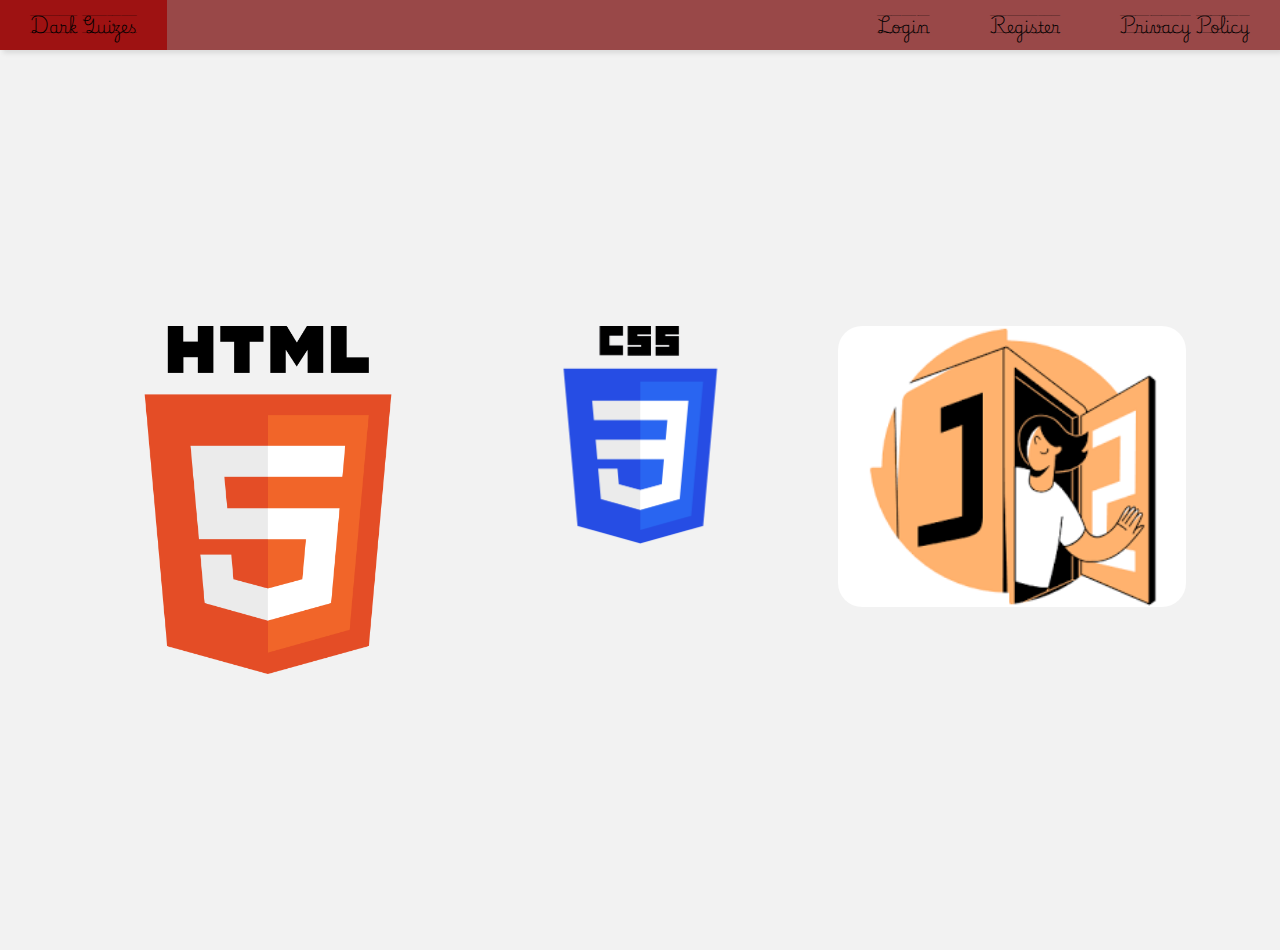
<file: hero.html>
<!DOCTYPE html>
   <html lang="en">
   <head>
      <meta charset="UTF-8">
      <meta name="viewport" content="width=device-width, initial-scale=1.0">
      <link rel="stylesheet" href="assets/css/styles.css">
      <link rel="stylesheetct" href="https://fonts.googleapis.com">
      <link rel="preconnect" href="https://fonts.gstatic.com" crossorigin>
      <link href="https://fonts.googleapis.com/css2?family=Playwrite+PT+Guides&display=swap" rel="stylesheet">
      <title>Landscape responsive card</title>
   </head>
   <body>
      
      <nav class="nav">
         <ul class="sidebar">
           <li onclick=hideSidebar()><a href="#"><svg xmlns="http://www.w3.org/2000/svg" height="26" viewBox="0 96 960 960" width="26"><path d="m249 849-42-42 231-231-231-231 42-42 231 231 231-231 42 42-231 231 231 231-42 42-231-231-231 231Z"/></svg></a></li>
           <li><a href="index.html">Login</a></li>
           <li><a href="index.html">Register</a></li>
           <li><a href="policy.html">privacy policy</a></li>
         </ul>
         <ul>
           <li><a href="#">Dark Quizes</a></li>
           <li class="hideOnMobile"><a href="index.html">Login</a></li>
           <li class="hideOnMobile"><a href="index.html">Register</a></li>
           <li class="hideOnMobile"><a href="policy.html">Privacy Policy</a></li>
           <li class="menu-button" onclick=showSidebar()><a href="#"><svg xmlns="http://www.w3.org/2000/svg" height="26" viewBox="0 96 960 960" width="26"><path d="M120 816v-60h720v60H120Zm0-210v-60h720v60H120Zm0-210v-60h720v60H120Z"/></svg></a></li>
         </ul>
       </nav>
     
      <div class="container">
         <div class="card__container">
            <article class="card__article">
               <img src="html.png" alt="image" class="card__img">

               <div class="card__data">
                  <span class="card__description">You Can Do</span>
                  <h2 class="card__title">Html Quiz</h2>
                  <a href="html.html" class="card__button">Start Now</a>
               </div>
            </article>

            <article class="card__article">
               <img src="css.png" alt="image" class="card__img">

               <div class="card__data">
                  <span class="card__description">You Can Do</span>
                  <h2 class="card__title">CSS Quiz</h2>
                  <a href="css.html" class="card__button">Start Now</a>
               </div>
            </article>

            <article class="card__article">
               <img src="java.png" alt="image" class="card__img">

               <div class="card__data">
                  <span class="card__description">You can do</span>
                  <h2 class="card__title">Js Quiz</h2>
                  <a href="js.html" class="card__button">Start Now</a>
               </div>
            </article>
         </div>
      </div>
      <script>
         function showSidebar(){
           const sidebar = document.querySelector('.sidebar')
           sidebar.style.display = 'flex'
         }
         function hideSidebar(){
           const sidebar = document.querySelector('.sidebar')
           sidebar.style.display = 'none'
         }
       </script>
       <script src="s.js"></script>
   </body>
</html>
</file>
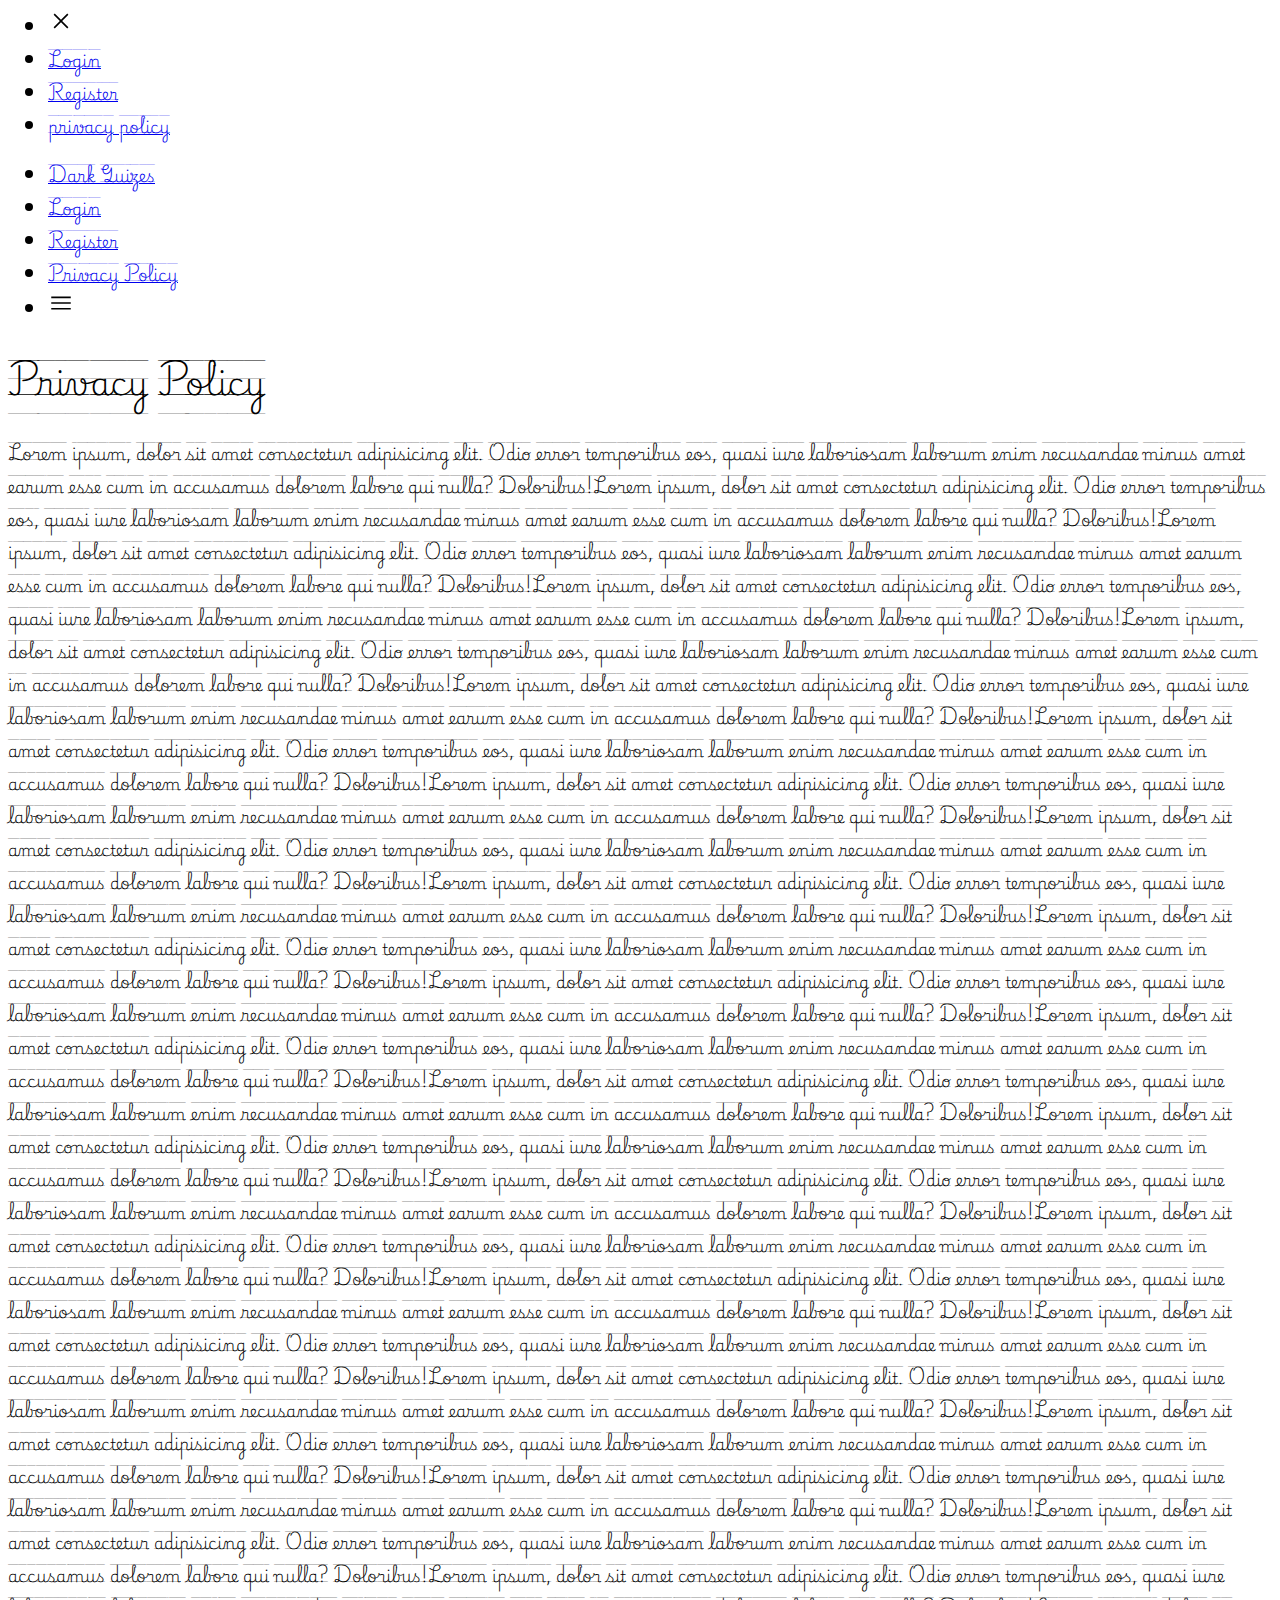
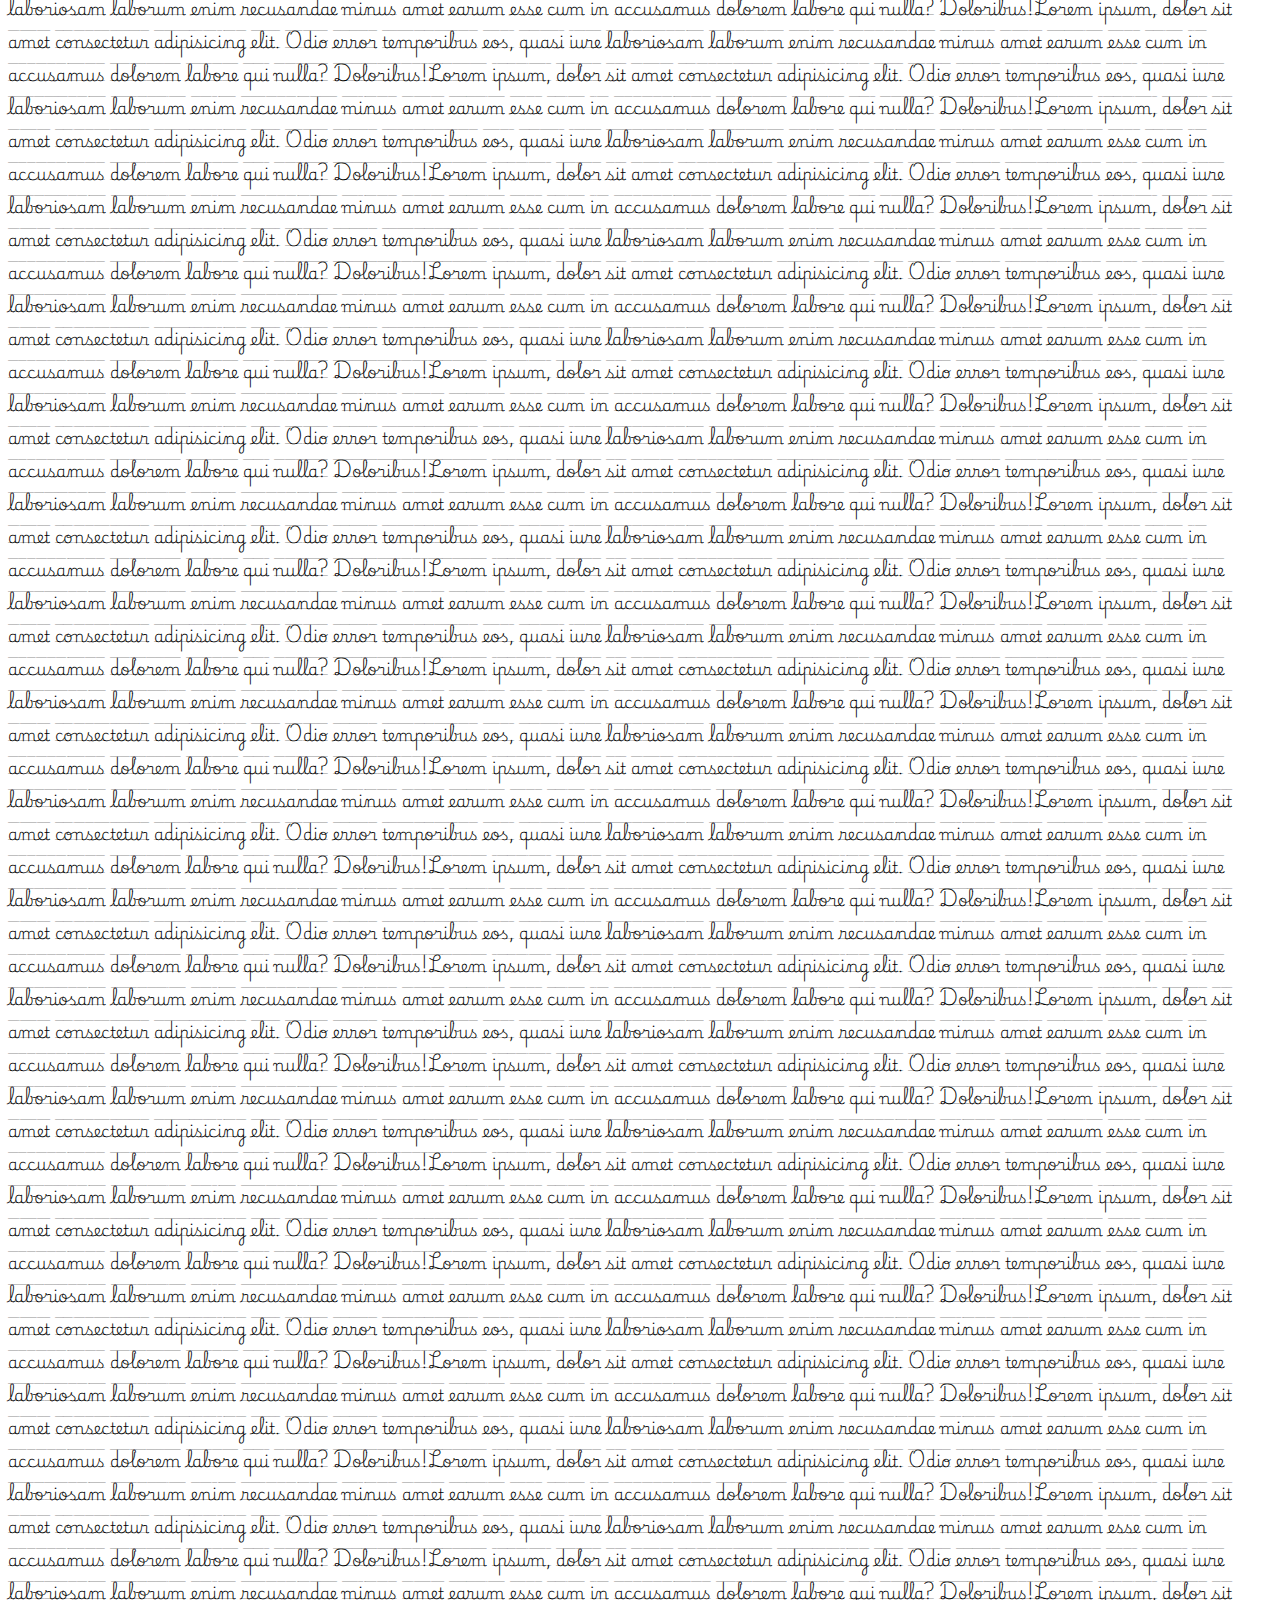
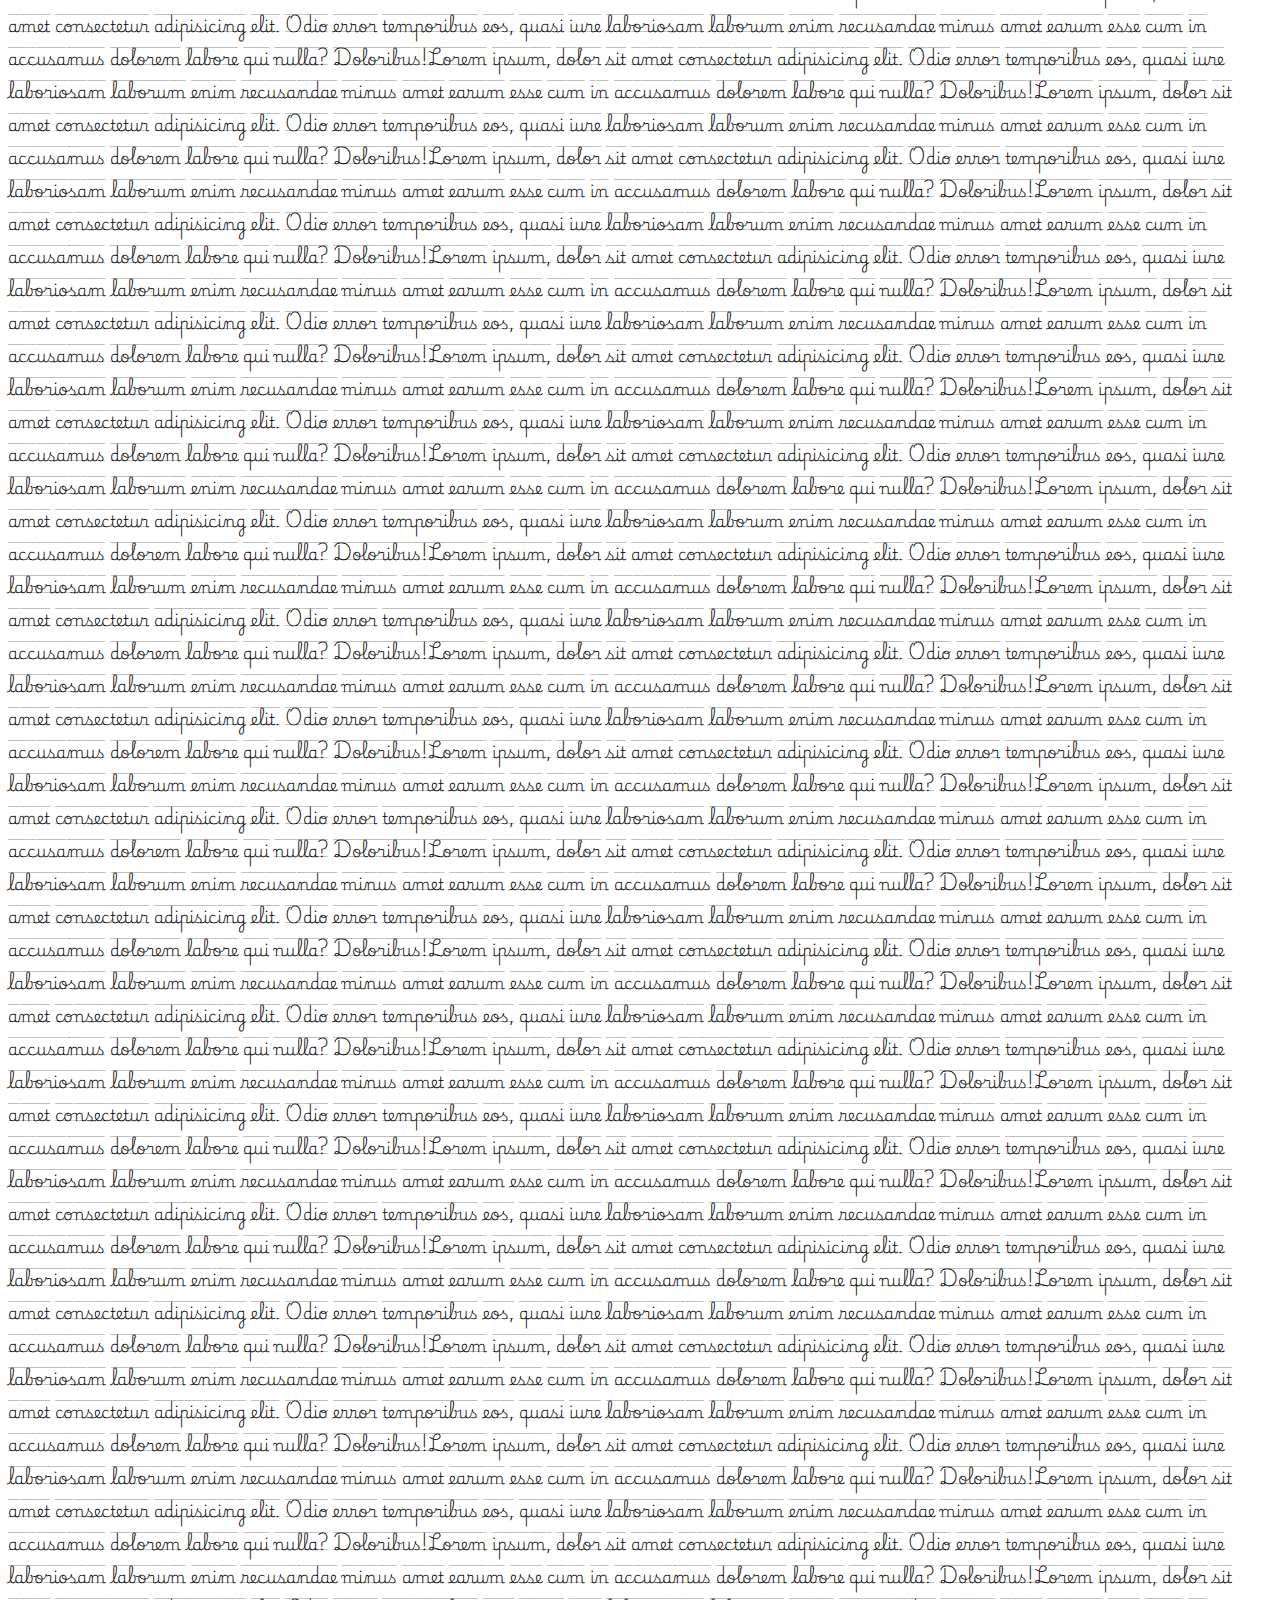
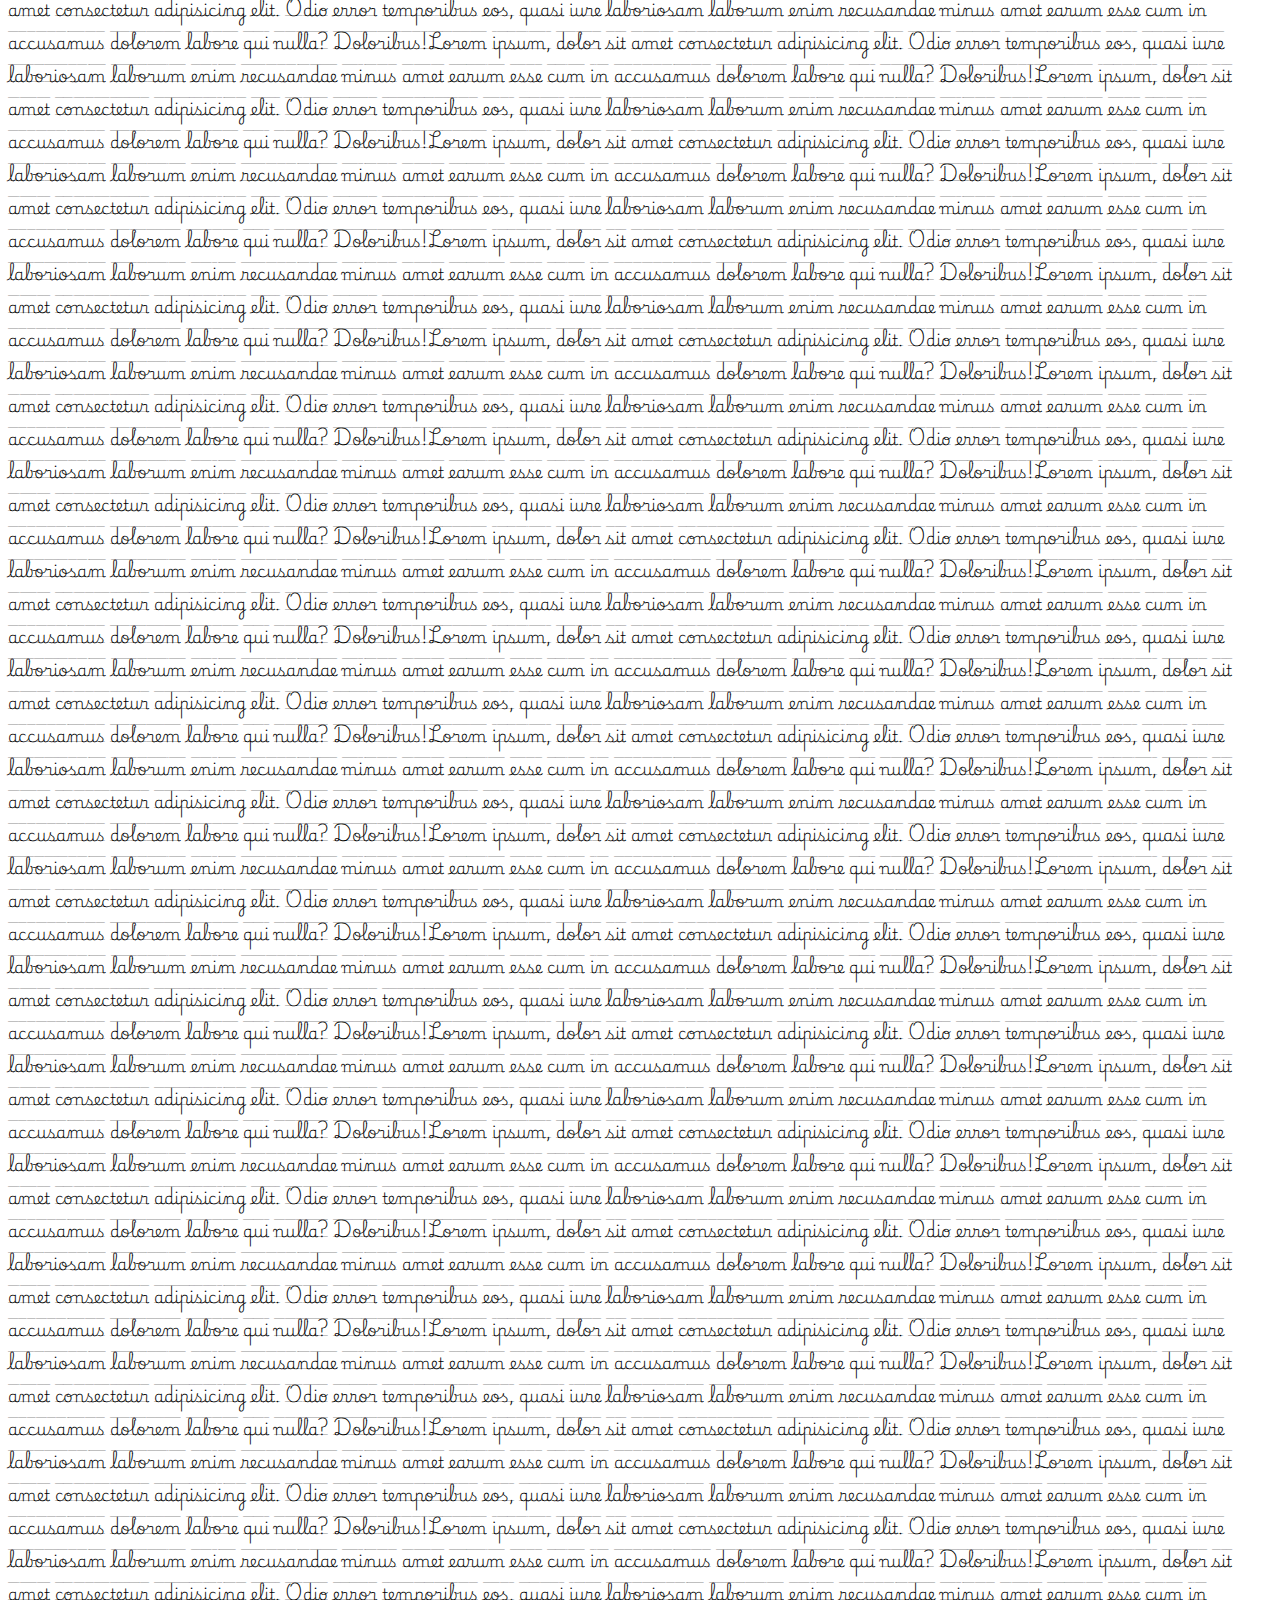
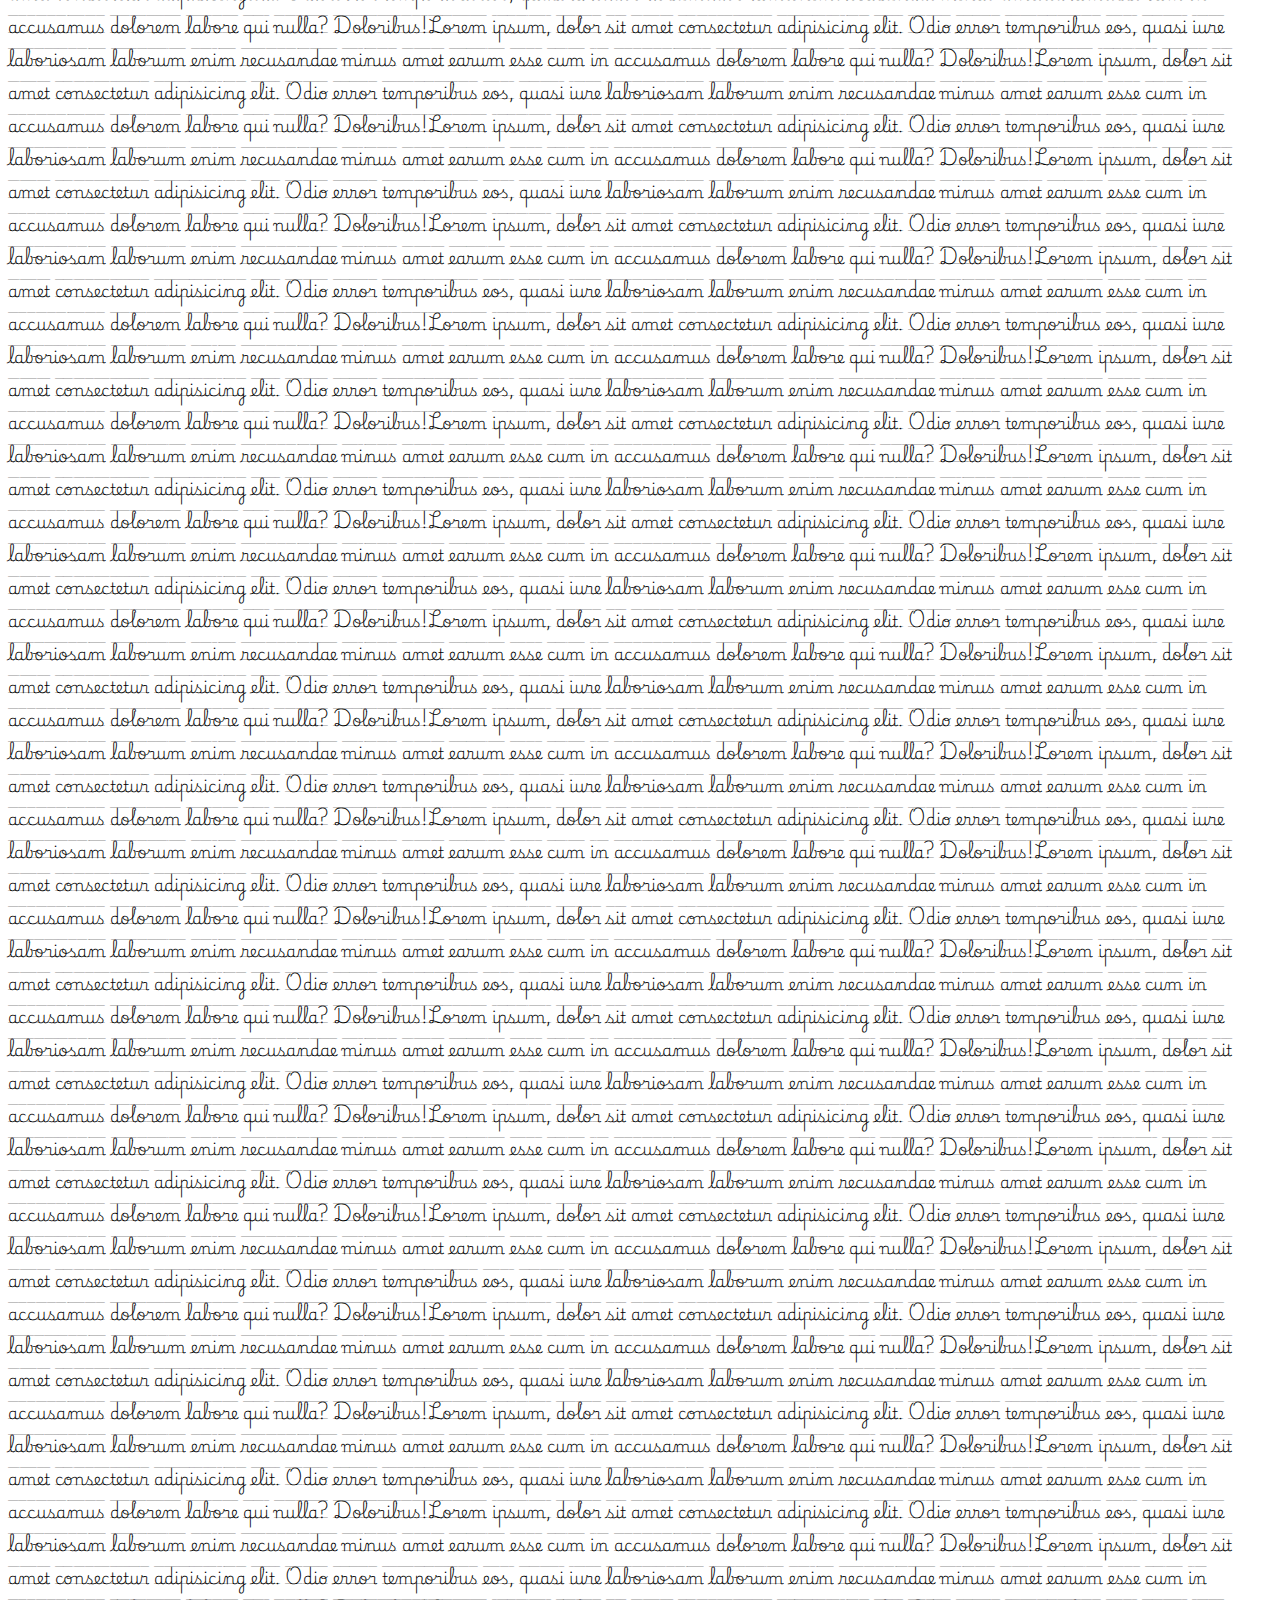
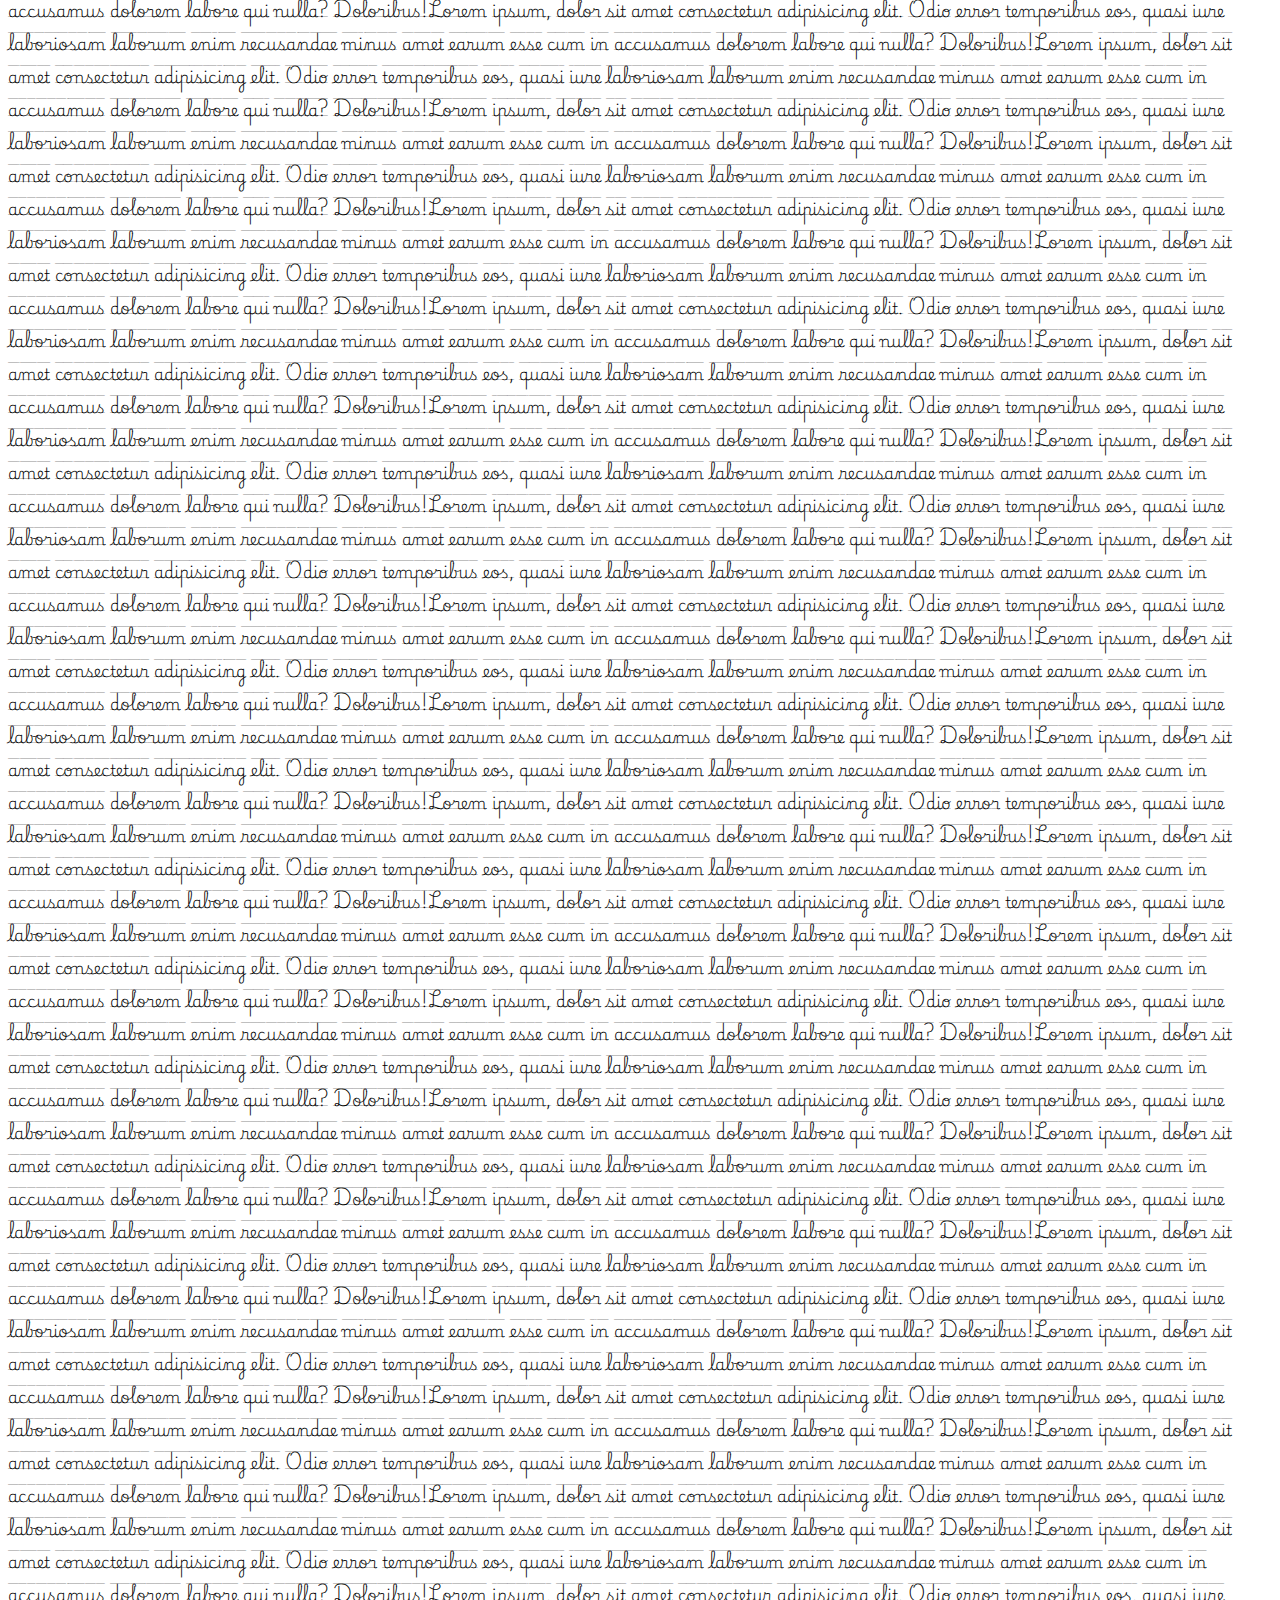
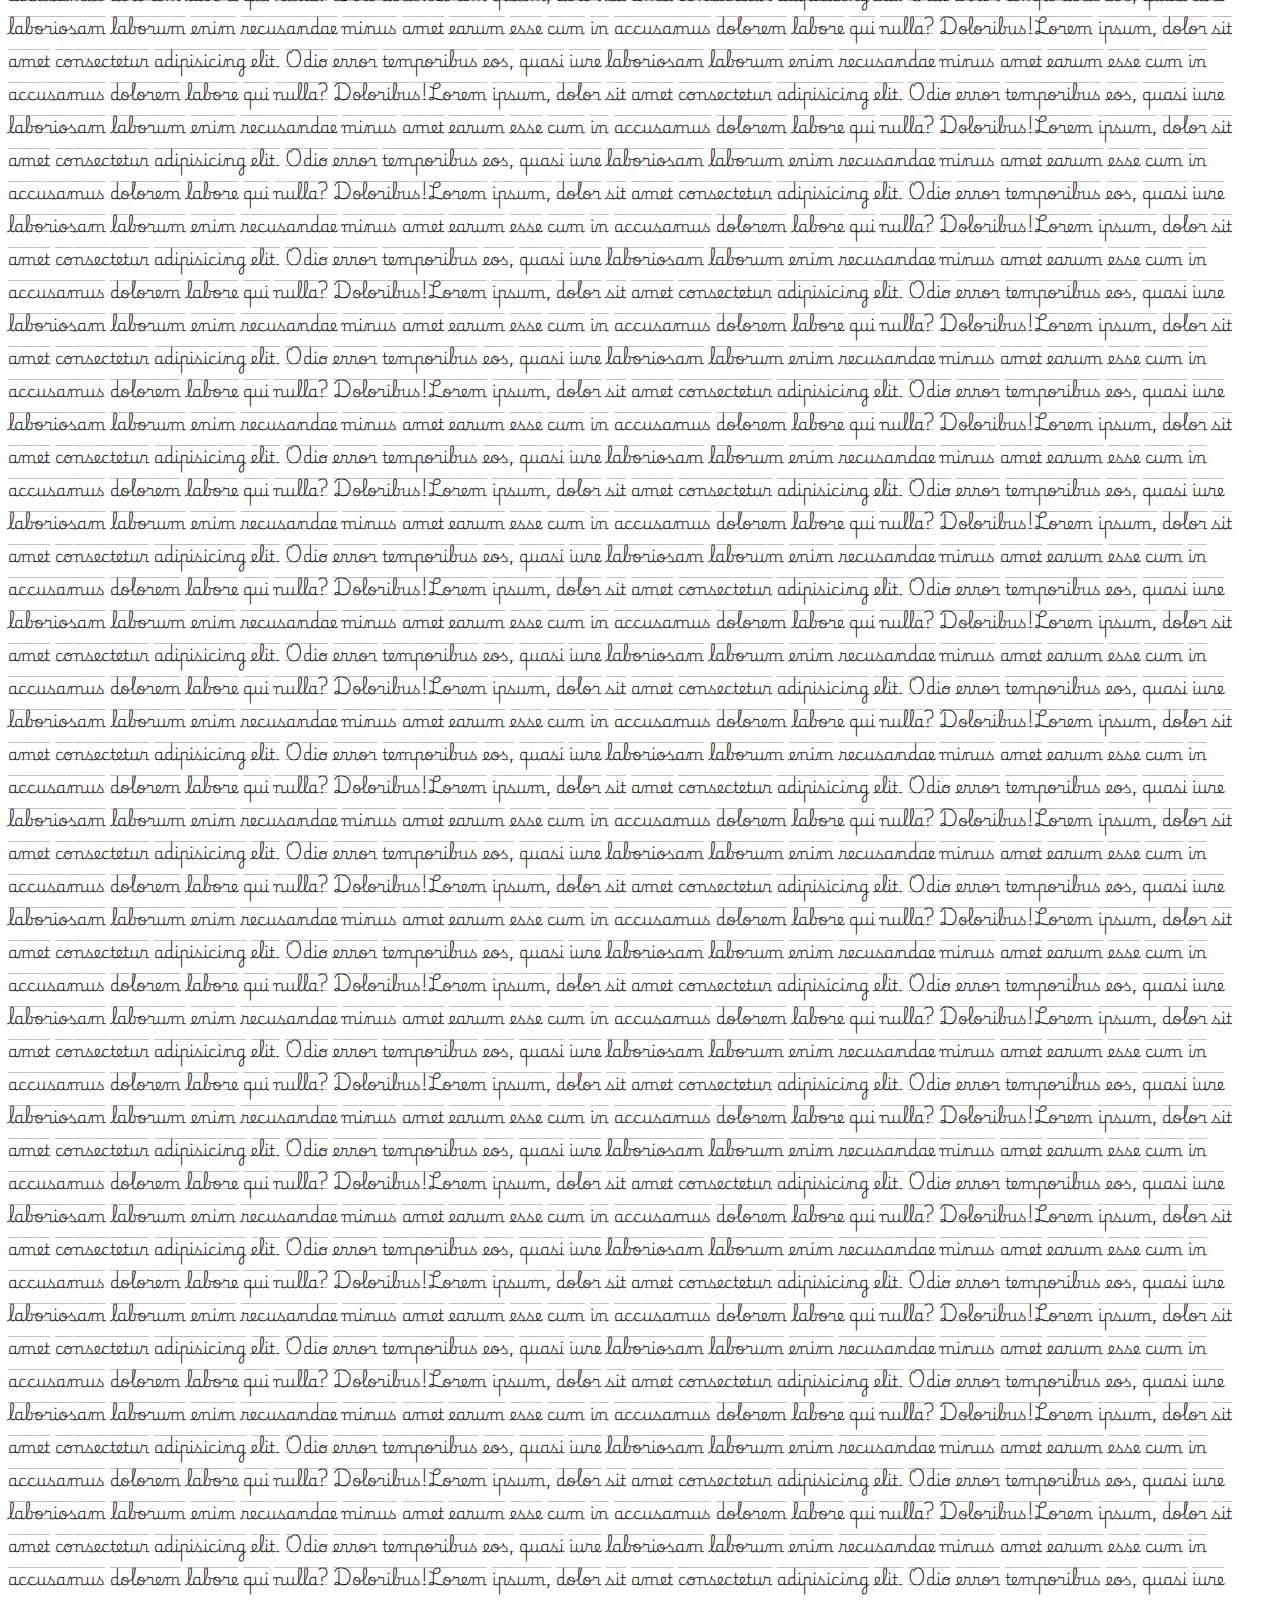
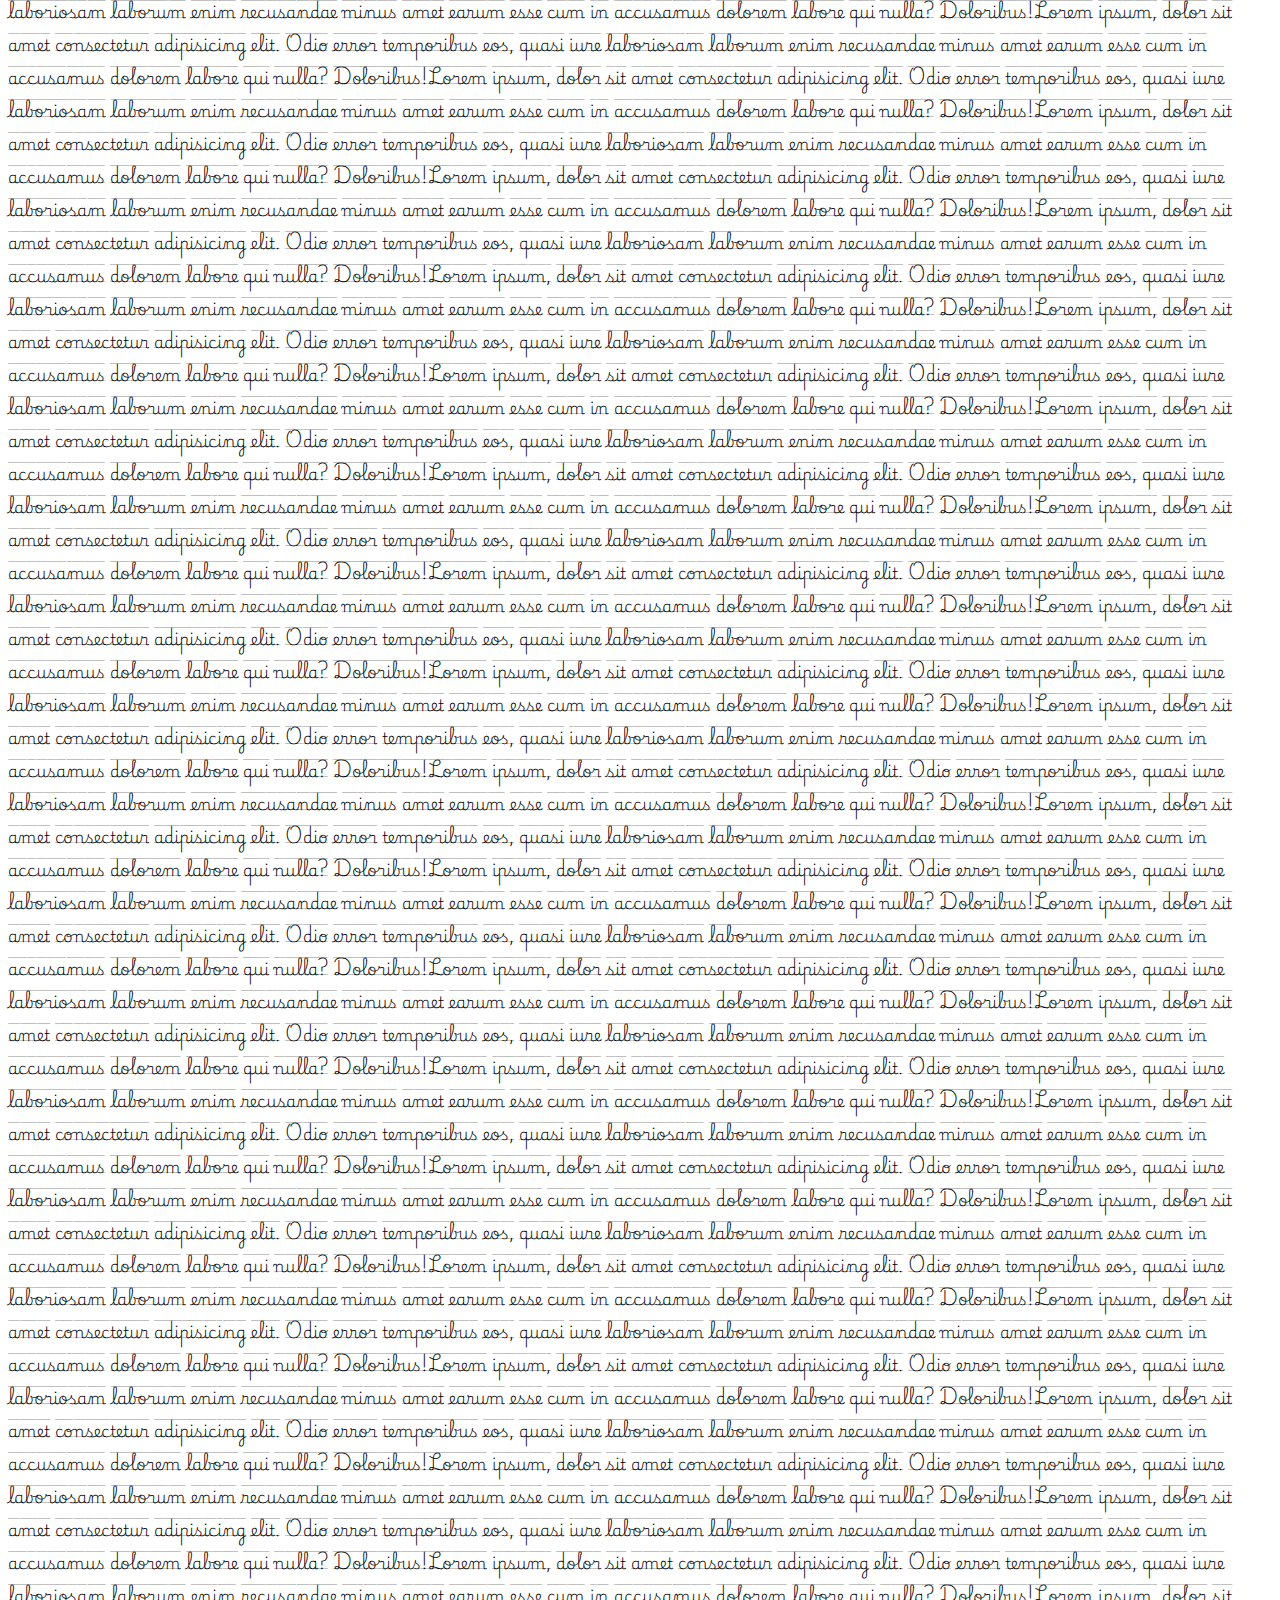
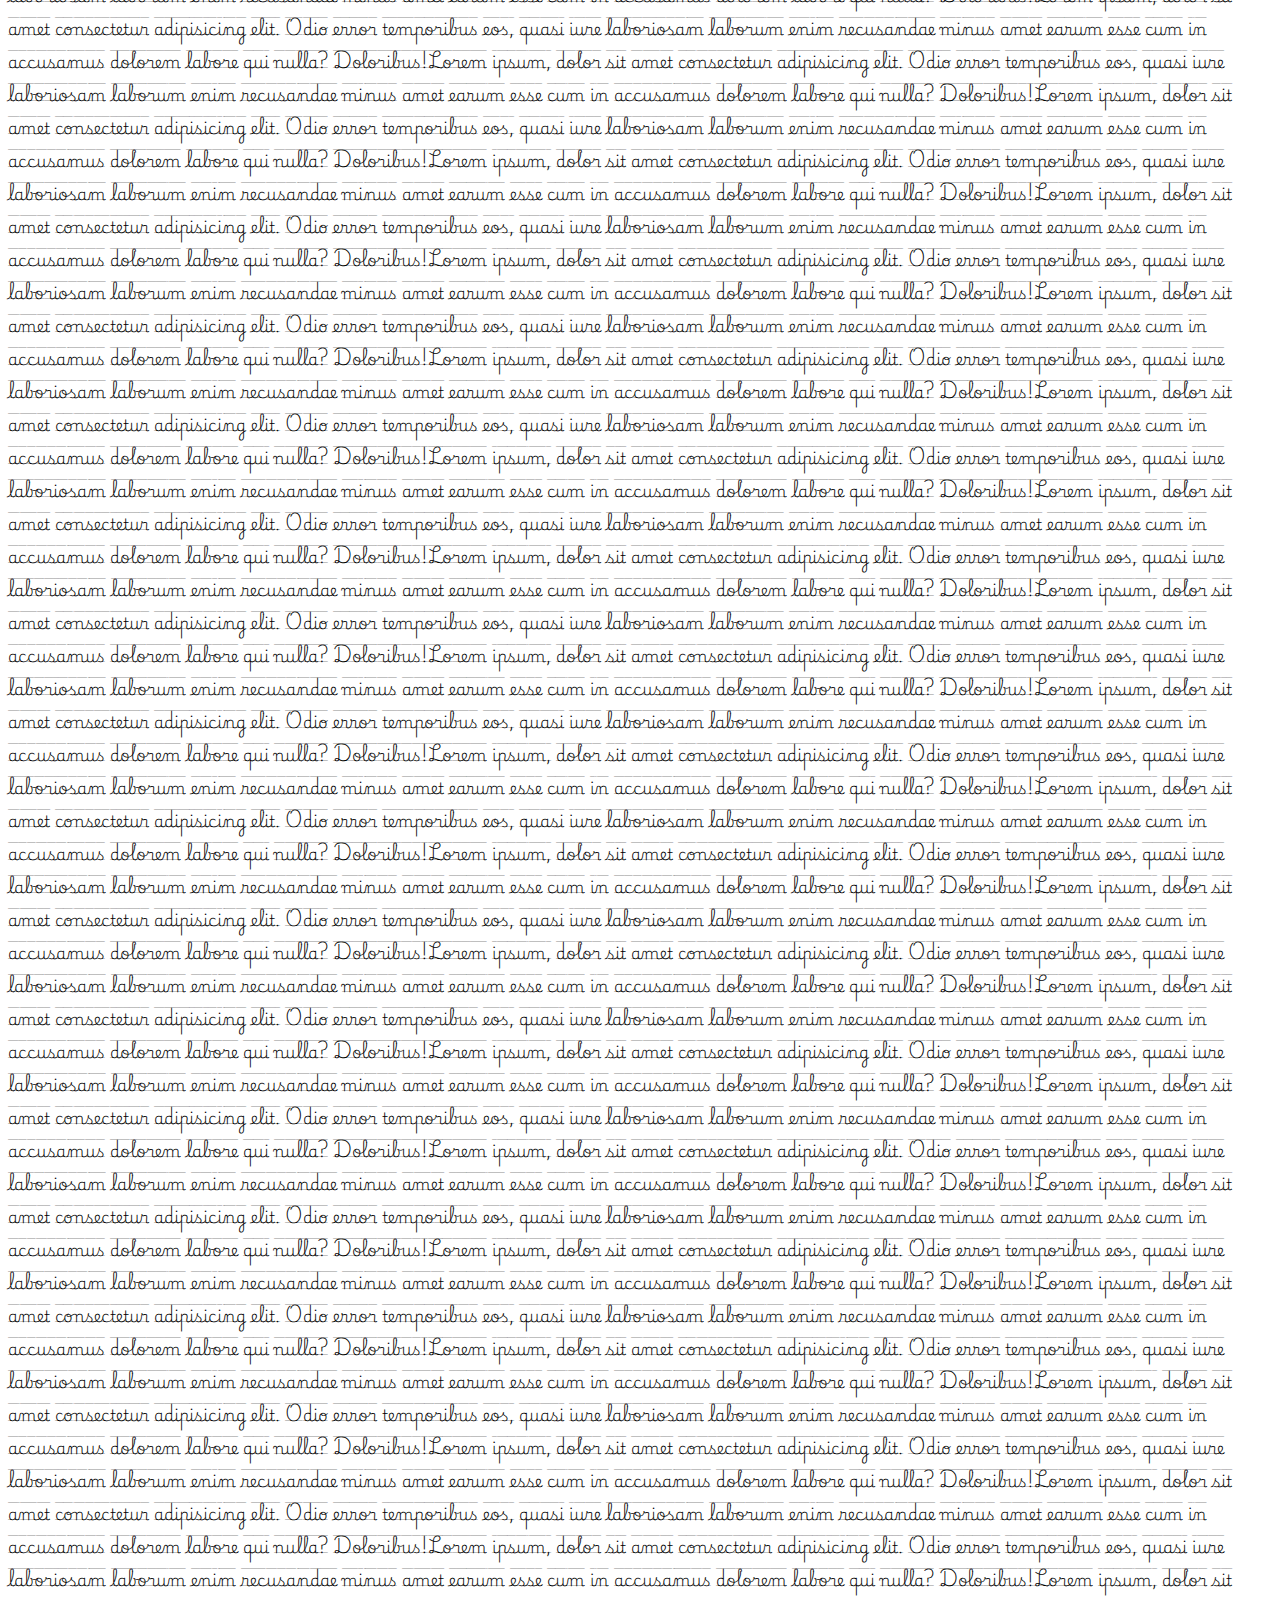
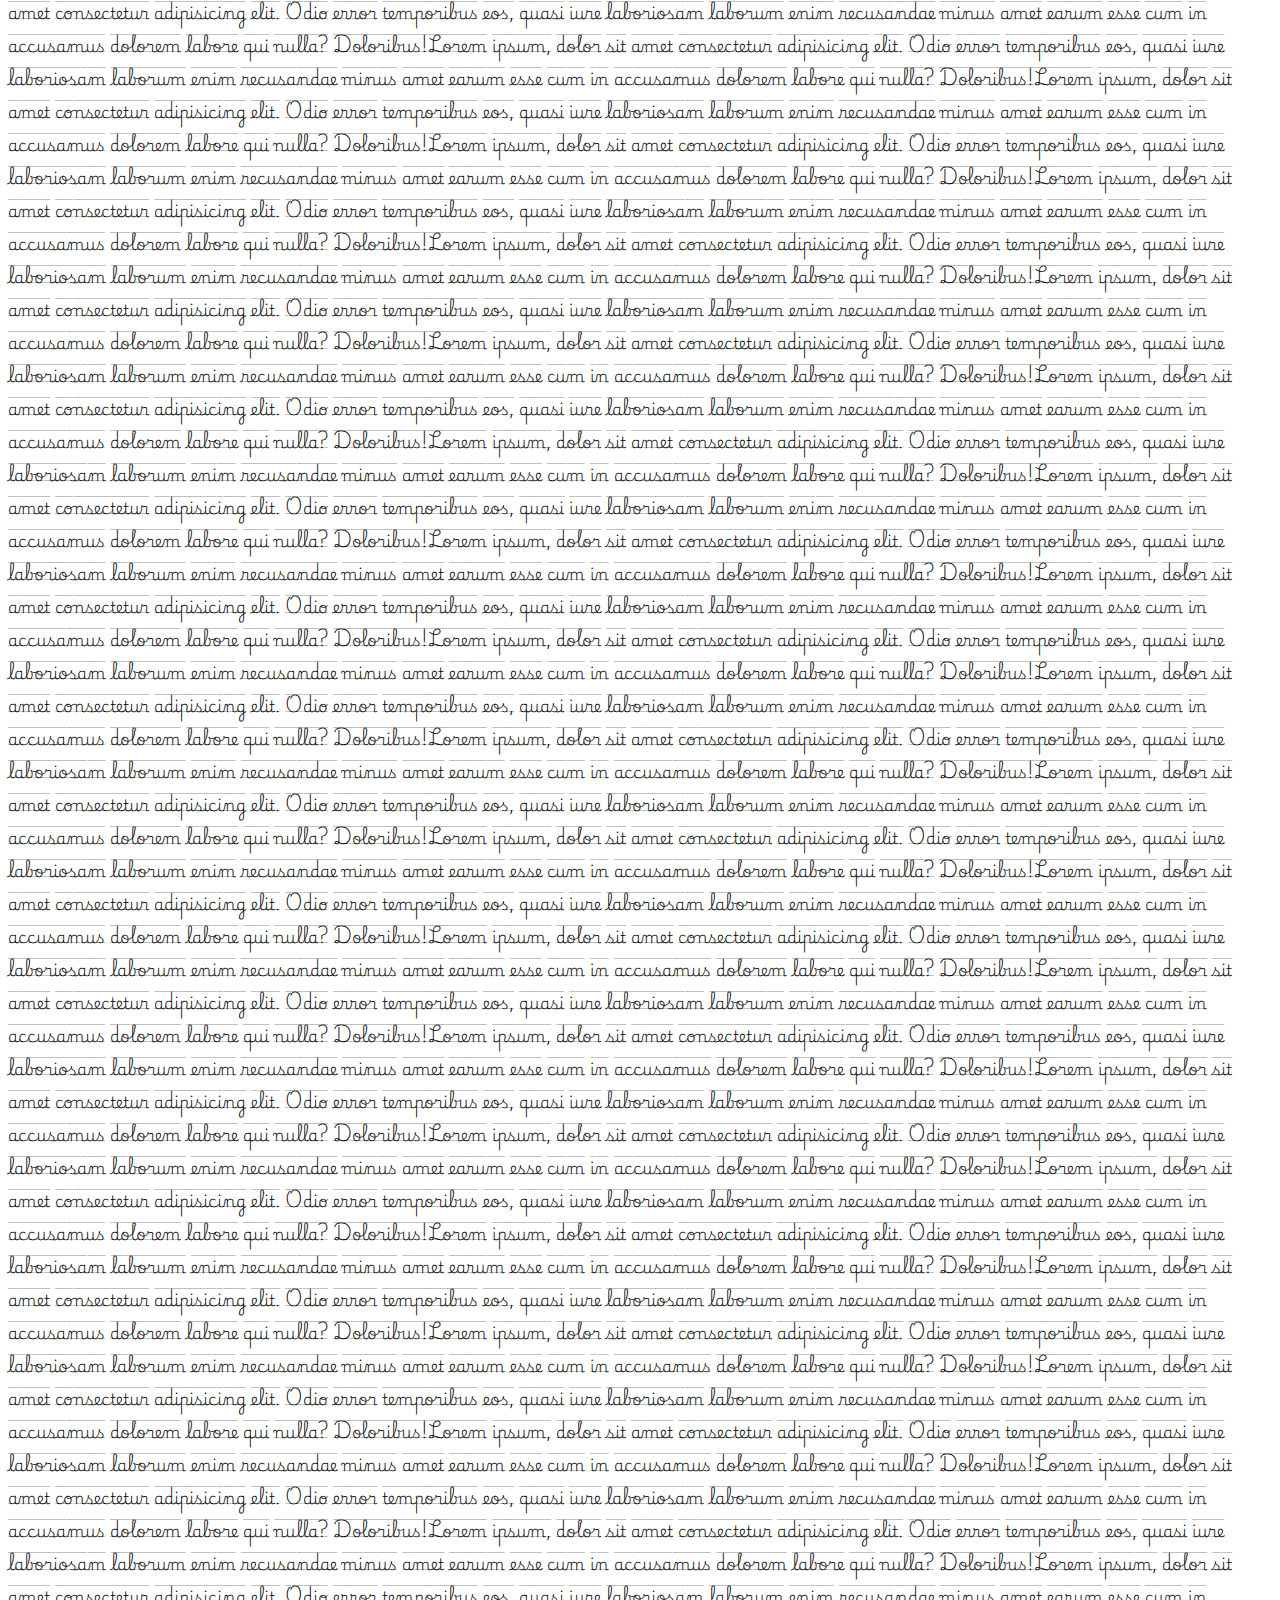
<file: policy.html>
<link rel="preconne<html lang="en">
<head>
    <meta charset="UTF-8">
    <meta name="viewport" content="width=device-width, initial-scale=1.0">
    <title>Document</title>
    
    <link rel="stylesheetct" href="https://fonts.googleapis.com">
    <link rel="preconnect" href="https://fonts.gstatic.com" crossorigin>
    <link href="https://fonts.googleapis.com/css2?family=Playwrite+PT+Guides&display=swap" rel="stylesheet">
    <style>
     *{

            font-family: "Playwrite PT Guides", cursive;
            font-weight: 400;
            font-style: normal;
              
     }
    </style>
</head>
<nav>
    <ul class="sidebar">
      <li onclick=hideSidebar()><a href="#"><svg xmlns="http://www.w3.org/2000/svg" height="26" viewBox="0 96 960 960" width="26"><path d="m249 849-42-42 231-231-231-231 42-42 231 231 231-231 42 42-231 231 231 231-42 42-231-231-231 231Z"/></svg></a></li>
      <li><a href="index.html">Login</a></li>
      <li><a href="index.html">Register</li>
      <li><a href="policy.html">privacy policy</a></li>
    </ul>
    <ul>
      <li><a href="#">Dark Quizes</a></li>
      <li class="hideOnMobile"><a href="index.html">Login</a></li>
      <li class="hideOnMobile"><a href="index.html">Register</a></li>
      <li class="hideOnMobile"><a href="policy.html">Privacy Policy</a></li>
      <li class="menu-button" onclick=showSidebar()><a href="#"><svg xmlns="http://www.w3.org/2000/svg" height="26" viewBox="0 96 960 960" width="26"><path d="M120 816v-60h720v60H120Zm0-210v-60h720v60H120Zm0-210v-60h720v60H120Z"/></svg></a></li>
    </ul>
  </nav>
    <h1>Privacy Policy</h1>
    <p>Lorem ipsum, dolor sit amet consectetur adipisicing elit. Odio error temporibus eos, quasi iure laboriosam laborum enim recusandae minus amet earum esse cum in accusamus dolorem labore qui nulla? Doloribus!Lorem ipsum, dolor sit amet consectetur adipisicing elit. Odio error temporibus eos, quasi iure laboriosam laborum enim recusandae minus amet earum esse cum in accusamus dolorem labore qui nulla? Doloribus!Lorem ipsum, dolor sit amet consectetur adipisicing elit. Odio error temporibus eos, quasi iure laboriosam laborum enim recusandae minus amet earum esse cum in accusamus dolorem labore qui nulla? Doloribus!Lorem ipsum, dolor sit amet consectetur adipisicing elit. Odio error temporibus eos, quasi iure laboriosam laborum enim recusandae minus amet earum esse cum in accusamus dolorem labore qui nulla? Doloribus!Lorem ipsum, dolor sit amet consectetur adipisicing elit. Odio error temporibus eos, quasi iure laboriosam laborum enim recusandae minus amet earum esse cum in accusamus dolorem labore qui nulla? Doloribus!Lorem ipsum, dolor sit amet consectetur adipisicing elit. Odio error temporibus eos, quasi iure laboriosam laborum enim recusandae minus amet earum esse cum in accusamus dolorem labore qui nulla? Doloribus!Lorem ipsum, dolor sit amet consectetur adipisicing elit. Odio error temporibus eos, quasi iure laboriosam laborum enim recusandae minus amet earum esse cum in accusamus dolorem labore qui nulla? Doloribus!Lorem ipsum, dolor sit amet consectetur adipisicing elit. Odio error temporibus eos, quasi iure laboriosam laborum enim recusandae minus amet earum esse cum in accusamus dolorem labore qui nulla? Doloribus!Lorem ipsum, dolor sit amet consectetur adipisicing elit. Odio error temporibus eos, quasi iure laboriosam laborum enim recusandae minus amet earum esse cum in accusamus dolorem labore qui nulla? Doloribus!Lorem ipsum, dolor sit amet consectetur adipisicing elit. Odio error temporibus eos, quasi iure laboriosam laborum enim recusandae minus amet earum esse cum in accusamus dolorem labore qui nulla? Doloribus!Lorem ipsum, dolor sit amet consectetur adipisicing elit. Odio error temporibus eos, quasi iure laboriosam laborum enim recusandae minus amet earum esse cum in accusamus dolorem labore qui nulla? Doloribus!Lorem ipsum, dolor sit amet consectetur adipisicing elit. Odio error temporibus eos, quasi iure laboriosam laborum enim recusandae minus amet earum esse cum in accusamus dolorem labore qui nulla? Doloribus!Lorem ipsum, dolor sit amet consectetur adipisicing elit. Odio error temporibus eos, quasi iure laboriosam laborum enim recusandae minus amet earum esse cum in accusamus dolorem labore qui nulla? Doloribus!Lorem ipsum, dolor sit amet consectetur adipisicing elit. Odio error temporibus eos, quasi iure laboriosam laborum enim recusandae minus amet earum esse cum in accusamus dolorem labore qui nulla? Doloribus!Lorem ipsum, dolor sit amet consectetur adipisicing elit. Odio error temporibus eos, quasi iure laboriosam laborum enim recusandae minus amet earum esse cum in accusamus dolorem labore qui nulla? Doloribus!Lorem ipsum, dolor sit amet consectetur adipisicing elit. Odio error temporibus eos, quasi iure laboriosam laborum enim recusandae minus amet earum esse cum in accusamus dolorem labore qui nulla? Doloribus!Lorem ipsum, dolor sit amet consectetur adipisicing elit. Odio error temporibus eos, quasi iure laboriosam laborum enim recusandae minus amet earum esse cum in accusamus dolorem labore qui nulla? Doloribus!Lorem ipsum, dolor sit amet consectetur adipisicing elit. Odio error temporibus eos, quasi iure laboriosam laborum enim recusandae minus amet earum esse cum in accusamus dolorem labore qui nulla? Doloribus!Lorem ipsum, dolor sit amet consectetur adipisicing elit. Odio error temporibus eos, quasi iure laboriosam laborum enim recusandae minus amet earum esse cum in accusamus dolorem labore qui nulla? Doloribus!Lorem ipsum, dolor sit amet consectetur adipisicing elit. Odio error temporibus eos, quasi iure laboriosam laborum enim recusandae minus amet earum esse cum in accusamus dolorem labore qui nulla? Doloribus!Lorem ipsum, dolor sit amet consectetur adipisicing elit. Odio error temporibus eos, quasi iure laboriosam laborum enim recusandae minus amet earum esse cum in accusamus dolorem labore qui nulla? Doloribus!Lorem ipsum, dolor sit amet consectetur adipisicing elit. Odio error temporibus eos, quasi iure laboriosam laborum enim recusandae minus amet earum esse cum in accusamus dolorem labore qui nulla? Doloribus!Lorem ipsum, dolor sit amet consectetur adipisicing elit. Odio error temporibus eos, quasi iure laboriosam laborum enim recusandae minus amet earum esse cum in accusamus dolorem labore qui nulla? Doloribus!Lorem ipsum, dolor sit amet consectetur adipisicing elit. Odio error temporibus eos, quasi iure laboriosam laborum enim recusandae minus amet earum esse cum in accusamus dolorem labore qui nulla? Doloribus!Lorem ipsum, dolor sit amet consectetur adipisicing elit. Odio error temporibus eos, quasi iure laboriosam laborum enim recusandae minus amet earum esse cum in accusamus dolorem labore qui nulla? Doloribus!Lorem ipsum, dolor sit amet consectetur adipisicing elit. Odio error temporibus eos, quasi iure laboriosam laborum enim recusandae minus amet earum esse cum in accusamus dolorem labore qui nulla? Doloribus!Lorem ipsum, dolor sit amet consectetur adipisicing elit. Odio error temporibus eos, quasi iure laboriosam laborum enim recusandae minus amet earum esse cum in accusamus dolorem labore qui nulla? Doloribus!Lorem ipsum, dolor sit amet consectetur adipisicing elit. Odio error temporibus eos, quasi iure laboriosam laborum enim recusandae minus amet earum esse cum in accusamus dolorem labore qui nulla? Doloribus!Lorem ipsum, dolor sit amet consectetur adipisicing elit. Odio error temporibus eos, quasi iure laboriosam laborum enim recusandae minus amet earum esse cum in accusamus dolorem labore qui nulla? Doloribus!Lorem ipsum, dolor sit amet consectetur adipisicing elit. Odio error temporibus eos, quasi iure laboriosam laborum enim recusandae minus amet earum esse cum in accusamus dolorem labore qui nulla? Doloribus!Lorem ipsum, dolor sit amet consectetur adipisicing elit. Odio error temporibus eos, quasi iure laboriosam laborum enim recusandae minus amet earum esse cum in accusamus dolorem labore qui nulla? Doloribus!Lorem ipsum, dolor sit amet consectetur adipisicing elit. Odio error temporibus eos, quasi iure laboriosam laborum enim recusandae minus amet earum esse cum in accusamus dolorem labore qui nulla? Doloribus!Lorem ipsum, dolor sit amet consectetur adipisicing elit. Odio error temporibus eos, quasi iure laboriosam laborum enim recusandae minus amet earum esse cum in accusamus dolorem labore qui nulla? Doloribus!Lorem ipsum, dolor sit amet consectetur adipisicing elit. Odio error temporibus eos, quasi iure laboriosam laborum enim recusandae minus amet earum esse cum in accusamus dolorem labore qui nulla? Doloribus!Lorem ipsum, dolor sit amet consectetur adipisicing elit. Odio error temporibus eos, quasi iure laboriosam laborum enim recusandae minus amet earum esse cum in accusamus dolorem labore qui nulla? Doloribus!Lorem ipsum, dolor sit amet consectetur adipisicing elit. Odio error temporibus eos, quasi iure laboriosam laborum enim recusandae minus amet earum esse cum in accusamus dolorem labore qui nulla? Doloribus!Lorem ipsum, dolor sit amet consectetur adipisicing elit. Odio error temporibus eos, quasi iure laboriosam laborum enim recusandae minus amet earum esse cum in accusamus dolorem labore qui nulla? Doloribus!Lorem ipsum, dolor sit amet consectetur adipisicing elit. Odio error temporibus eos, quasi iure laboriosam laborum enim recusandae minus amet earum esse cum in accusamus dolorem labore qui nulla? Doloribus!Lorem ipsum, dolor sit amet consectetur adipisicing elit. Odio error temporibus eos, quasi iure laboriosam laborum enim recusandae minus amet earum esse cum in accusamus dolorem labore qui nulla? Doloribus!Lorem ipsum, dolor sit amet consectetur adipisicing elit. Odio error temporibus eos, quasi iure laboriosam laborum enim recusandae minus amet earum esse cum in accusamus dolorem labore qui nulla? Doloribus!Lorem ipsum, dolor sit amet consectetur adipisicing elit. Odio error temporibus eos, quasi iure laboriosam laborum enim recusandae minus amet earum esse cum in accusamus dolorem labore qui nulla? Doloribus!Lorem ipsum, dolor sit amet consectetur adipisicing elit. Odio error temporibus eos, quasi iure laboriosam laborum enim recusandae minus amet earum esse cum in accusamus dolorem labore qui nulla? Doloribus!Lorem ipsum, dolor sit amet consectetur adipisicing elit. Odio error temporibus eos, quasi iure laboriosam laborum enim recusandae minus amet earum esse cum in accusamus dolorem labore qui nulla? Doloribus!Lorem ipsum, dolor sit amet consectetur adipisicing elit. Odio error temporibus eos, quasi iure laboriosam laborum enim recusandae minus amet earum esse cum in accusamus dolorem labore qui nulla? Doloribus!Lorem ipsum, dolor sit amet consectetur adipisicing elit. Odio error temporibus eos, quasi iure laboriosam laborum enim recusandae minus amet earum esse cum in accusamus dolorem labore qui nulla? Doloribus!Lorem ipsum, dolor sit amet consectetur adipisicing elit. Odio error temporibus eos, quasi iure laboriosam laborum enim recusandae minus amet earum esse cum in accusamus dolorem labore qui nulla? Doloribus!Lorem ipsum, dolor sit amet consectetur adipisicing elit. Odio error temporibus eos, quasi iure laboriosam laborum enim recusandae minus amet earum esse cum in accusamus dolorem labore qui nulla? Doloribus!Lorem ipsum, dolor sit amet consectetur adipisicing elit. Odio error temporibus eos, quasi iure laboriosam laborum enim recusandae minus amet earum esse cum in accusamus dolorem labore qui nulla? Doloribus!Lorem ipsum, dolor sit amet consectetur adipisicing elit. Odio error temporibus eos, quasi iure laboriosam laborum enim recusandae minus amet earum esse cum in accusamus dolorem labore qui nulla? Doloribus!Lorem ipsum, dolor sit amet consectetur adipisicing elit. Odio error temporibus eos, quasi iure laboriosam laborum enim recusandae minus amet earum esse cum in accusamus dolorem labore qui nulla? Doloribus!Lorem ipsum, dolor sit amet consectetur adipisicing elit. Odio error temporibus eos, quasi iure laboriosam laborum enim recusandae minus amet earum esse cum in accusamus dolorem labore qui nulla? Doloribus!Lorem ipsum, dolor sit amet consectetur adipisicing elit. Odio error temporibus eos, quasi iure laboriosam laborum enim recusandae minus amet earum esse cum in accusamus dolorem labore qui nulla? Doloribus!Lorem ipsum, dolor sit amet consectetur adipisicing elit. Odio error temporibus eos, quasi iure laboriosam laborum enim recusandae minus amet earum esse cum in accusamus dolorem labore qui nulla? Doloribus!Lorem ipsum, dolor sit amet consectetur adipisicing elit. Odio error temporibus eos, quasi iure laboriosam laborum enim recusandae minus amet earum esse cum in accusamus dolorem labore qui nulla? Doloribus!Lorem ipsum, dolor sit amet consectetur adipisicing elit. Odio error temporibus eos, quasi iure laboriosam laborum enim recusandae minus amet earum esse cum in accusamus dolorem labore qui nulla? Doloribus!Lorem ipsum, dolor sit amet consectetur adipisicing elit. Odio error temporibus eos, quasi iure laboriosam laborum enim recusandae minus amet earum esse cum in accusamus dolorem labore qui nulla? Doloribus!Lorem ipsum, dolor sit amet consectetur adipisicing elit. Odio error temporibus eos, quasi iure laboriosam laborum enim recusandae minus amet earum esse cum in accusamus dolorem labore qui nulla? Doloribus!Lorem ipsum, dolor sit amet consectetur adipisicing elit. Odio error temporibus eos, quasi iure laboriosam laborum enim recusandae minus amet earum esse cum in accusamus dolorem labore qui nulla? Doloribus!Lorem ipsum, dolor sit amet consectetur adipisicing elit. Odio error temporibus eos, quasi iure laboriosam laborum enim recusandae minus amet earum esse cum in accusamus dolorem labore qui nulla? Doloribus!Lorem ipsum, dolor sit amet consectetur adipisicing elit. Odio error temporibus eos, quasi iure laboriosam laborum enim recusandae minus amet earum esse cum in accusamus dolorem labore qui nulla? Doloribus!Lorem ipsum, dolor sit amet consectetur adipisicing elit. Odio error temporibus eos, quasi iure laboriosam laborum enim recusandae minus amet earum esse cum in accusamus dolorem labore qui nulla? Doloribus!Lorem ipsum, dolor sit amet consectetur adipisicing elit. Odio error temporibus eos, quasi iure laboriosam laborum enim recusandae minus amet earum esse cum in accusamus dolorem labore qui nulla? Doloribus!Lorem ipsum, dolor sit amet consectetur adipisicing elit. Odio error temporibus eos, quasi iure laboriosam laborum enim recusandae minus amet earum esse cum in accusamus dolorem labore qui nulla? Doloribus!Lorem ipsum, dolor sit amet consectetur adipisicing elit. Odio error temporibus eos, quasi iure laboriosam laborum enim recusandae minus amet earum esse cum in accusamus dolorem labore qui nulla? Doloribus!Lorem ipsum, dolor sit amet consectetur adipisicing elit. Odio error temporibus eos, quasi iure laboriosam laborum enim recusandae minus amet earum esse cum in accusamus dolorem labore qui nulla? Doloribus!Lorem ipsum, dolor sit amet consectetur adipisicing elit. Odio error temporibus eos, quasi iure laboriosam laborum enim recusandae minus amet earum esse cum in accusamus dolorem labore qui nulla? Doloribus!Lorem ipsum, dolor sit amet consectetur adipisicing elit. Odio error temporibus eos, quasi iure laboriosam laborum enim recusandae minus amet earum esse cum in accusamus dolorem labore qui nulla? Doloribus!Lorem ipsum, dolor sit amet consectetur adipisicing elit. Odio error temporibus eos, quasi iure laboriosam laborum enim recusandae minus amet earum esse cum in accusamus dolorem labore qui nulla? Doloribus!Lorem ipsum, dolor sit amet consectetur adipisicing elit. Odio error temporibus eos, quasi iure laboriosam laborum enim recusandae minus amet earum esse cum in accusamus dolorem labore qui nulla? Doloribus!Lorem ipsum, dolor sit amet consectetur adipisicing elit. Odio error temporibus eos, quasi iure laboriosam laborum enim recusandae minus amet earum esse cum in accusamus dolorem labore qui nulla? Doloribus!Lorem ipsum, dolor sit amet consectetur adipisicing elit. Odio error temporibus eos, quasi iure laboriosam laborum enim recusandae minus amet earum esse cum in accusamus dolorem labore qui nulla? Doloribus!Lorem ipsum, dolor sit amet consectetur adipisicing elit. Odio error temporibus eos, quasi iure laboriosam laborum enim recusandae minus amet earum esse cum in accusamus dolorem labore qui nulla? Doloribus!Lorem ipsum, dolor sit amet consectetur adipisicing elit. Odio error temporibus eos, quasi iure laboriosam laborum enim recusandae minus amet earum esse cum in accusamus dolorem labore qui nulla? Doloribus!Lorem ipsum, dolor sit amet consectetur adipisicing elit. Odio error temporibus eos, quasi iure laboriosam laborum enim recusandae minus amet earum esse cum in accusamus dolorem labore qui nulla? Doloribus!Lorem ipsum, dolor sit amet consectetur adipisicing elit. Odio error temporibus eos, quasi iure laboriosam laborum enim recusandae minus amet earum esse cum in accusamus dolorem labore qui nulla? Doloribus!Lorem ipsum, dolor sit amet consectetur adipisicing elit. Odio error temporibus eos, quasi iure laboriosam laborum enim recusandae minus amet earum esse cum in accusamus dolorem labore qui nulla? Doloribus!Lorem ipsum, dolor sit amet consectetur adipisicing elit. Odio error temporibus eos, quasi iure laboriosam laborum enim recusandae minus amet earum esse cum in accusamus dolorem labore qui nulla? Doloribus!Lorem ipsum, dolor sit amet consectetur adipisicing elit. Odio error temporibus eos, quasi iure laboriosam laborum enim recusandae minus amet earum esse cum in accusamus dolorem labore qui nulla? Doloribus!Lorem ipsum, dolor sit amet consectetur adipisicing elit. Odio error temporibus eos, quasi iure laboriosam laborum enim recusandae minus amet earum esse cum in accusamus dolorem labore qui nulla? Doloribus!Lorem ipsum, dolor sit amet consectetur adipisicing elit. Odio error temporibus eos, quasi iure laboriosam laborum enim recusandae minus amet earum esse cum in accusamus dolorem labore qui nulla? Doloribus!Lorem ipsum, dolor sit amet consectetur adipisicing elit. Odio error temporibus eos, quasi iure laboriosam laborum enim recusandae minus amet earum esse cum in accusamus dolorem labore qui nulla? Doloribus!Lorem ipsum, dolor sit amet consectetur adipisicing elit. Odio error temporibus eos, quasi iure laboriosam laborum enim recusandae minus amet earum esse cum in accusamus dolorem labore qui nulla? Doloribus!Lorem ipsum, dolor sit amet consectetur adipisicing elit. Odio error temporibus eos, quasi iure laboriosam laborum enim recusandae minus amet earum esse cum in accusamus dolorem labore qui nulla? Doloribus!Lorem ipsum, dolor sit amet consectetur adipisicing elit. Odio error temporibus eos, quasi iure laboriosam laborum enim recusandae minus amet earum esse cum in accusamus dolorem labore qui nulla? Doloribus!Lorem ipsum, dolor sit amet consectetur adipisicing elit. Odio error temporibus eos, quasi iure laboriosam laborum enim recusandae minus amet earum esse cum in accusamus dolorem labore qui nulla? Doloribus!Lorem ipsum, dolor sit amet consectetur adipisicing elit. Odio error temporibus eos, quasi iure laboriosam laborum enim recusandae minus amet earum esse cum in accusamus dolorem labore qui nulla? Doloribus!Lorem ipsum, dolor sit amet consectetur adipisicing elit. Odio error temporibus eos, quasi iure laboriosam laborum enim recusandae minus amet earum esse cum in accusamus dolorem labore qui nulla? Doloribus!Lorem ipsum, dolor sit amet consectetur adipisicing elit. Odio error temporibus eos, quasi iure laboriosam laborum enim recusandae minus amet earum esse cum in accusamus dolorem labore qui nulla? Doloribus!Lorem ipsum, dolor sit amet consectetur adipisicing elit. Odio error temporibus eos, quasi iure laboriosam laborum enim recusandae minus amet earum esse cum in accusamus dolorem labore qui nulla? Doloribus!Lorem ipsum, dolor sit amet consectetur adipisicing elit. Odio error temporibus eos, quasi iure laboriosam laborum enim recusandae minus amet earum esse cum in accusamus dolorem labore qui nulla? Doloribus!Lorem ipsum, dolor sit amet consectetur adipisicing elit. Odio error temporibus eos, quasi iure laboriosam laborum enim recusandae minus amet earum esse cum in accusamus dolorem labore qui nulla? Doloribus!Lorem ipsum, dolor sit amet consectetur adipisicing elit. Odio error temporibus eos, quasi iure laboriosam laborum enim recusandae minus amet earum esse cum in accusamus dolorem labore qui nulla? Doloribus!Lorem ipsum, dolor sit amet consectetur adipisicing elit. Odio error temporibus eos, quasi iure laboriosam laborum enim recusandae minus amet earum esse cum in accusamus dolorem labore qui nulla? Doloribus!Lorem ipsum, dolor sit amet consectetur adipisicing elit. Odio error temporibus eos, quasi iure laboriosam laborum enim recusandae minus amet earum esse cum in accusamus dolorem labore qui nulla? Doloribus!Lorem ipsum, dolor sit amet consectetur adipisicing elit. Odio error temporibus eos, quasi iure laboriosam laborum enim recusandae minus amet earum esse cum in accusamus dolorem labore qui nulla? Doloribus!Lorem ipsum, dolor sit amet consectetur adipisicing elit. Odio error temporibus eos, quasi iure laboriosam laborum enim recusandae minus amet earum esse cum in accusamus dolorem labore qui nulla? Doloribus!Lorem ipsum, dolor sit amet consectetur adipisicing elit. Odio error temporibus eos, quasi iure laboriosam laborum enim recusandae minus amet earum esse cum in accusamus dolorem labore qui nulla? Doloribus!Lorem ipsum, dolor sit amet consectetur adipisicing elit. Odio error temporibus eos, quasi iure laboriosam laborum enim recusandae minus amet earum esse cum in accusamus dolorem labore qui nulla? Doloribus!Lorem ipsum, dolor sit amet consectetur adipisicing elit. Odio error temporibus eos, quasi iure laboriosam laborum enim recusandae minus amet earum esse cum in accusamus dolorem labore qui nulla? Doloribus!Lorem ipsum, dolor sit amet consectetur adipisicing elit. Odio error temporibus eos, quasi iure laboriosam laborum enim recusandae minus amet earum esse cum in accusamus dolorem labore qui nulla? Doloribus!Lorem ipsum, dolor sit amet consectetur adipisicing elit. Odio error temporibus eos, quasi iure laboriosam laborum enim recusandae minus amet earum esse cum in accusamus dolorem labore qui nulla? Doloribus!Lorem ipsum, dolor sit amet consectetur adipisicing elit. Odio error temporibus eos, quasi iure laboriosam laborum enim recusandae minus amet earum esse cum in accusamus dolorem labore qui nulla? Doloribus!Lorem ipsum, dolor sit amet consectetur adipisicing elit. Odio error temporibus eos, quasi iure laboriosam laborum enim recusandae minus amet earum esse cum in accusamus dolorem labore qui nulla? Doloribus!Lorem ipsum, dolor sit amet consectetur adipisicing elit. Odio error temporibus eos, quasi iure laboriosam laborum enim recusandae minus amet earum esse cum in accusamus dolorem labore qui nulla? Doloribus!Lorem ipsum, dolor sit amet consectetur adipisicing elit. Odio error temporibus eos, quasi iure laboriosam laborum enim recusandae minus amet earum esse cum in accusamus dolorem labore qui nulla? Doloribus!Lorem ipsum, dolor sit amet consectetur adipisicing elit. Odio error temporibus eos, quasi iure laboriosam laborum enim recusandae minus amet earum esse cum in accusamus dolorem labore qui nulla? Doloribus!Lorem ipsum, dolor sit amet consectetur adipisicing elit. Odio error temporibus eos, quasi iure laboriosam laborum enim recusandae minus amet earum esse cum in accusamus dolorem labore qui nulla? Doloribus!Lorem ipsum, dolor sit amet consectetur adipisicing elit. Odio error temporibus eos, quasi iure laboriosam laborum enim recusandae minus amet earum esse cum in accusamus dolorem labore qui nulla? Doloribus!Lorem ipsum, dolor sit amet consectetur adipisicing elit. Odio error temporibus eos, quasi iure laboriosam laborum enim recusandae minus amet earum esse cum in accusamus dolorem labore qui nulla? Doloribus!Lorem ipsum, dolor sit amet consectetur adipisicing elit. Odio error temporibus eos, quasi iure laboriosam laborum enim recusandae minus amet earum esse cum in accusamus dolorem labore qui nulla? Doloribus!Lorem ipsum, dolor sit amet consectetur adipisicing elit. Odio error temporibus eos, quasi iure laboriosam laborum enim recusandae minus amet earum esse cum in accusamus dolorem labore qui nulla? Doloribus!Lorem ipsum, dolor sit amet consectetur adipisicing elit. Odio error temporibus eos, quasi iure laboriosam laborum enim recusandae minus amet earum esse cum in accusamus dolorem labore qui nulla? Doloribus!Lorem ipsum, dolor sit amet consectetur adipisicing elit. Odio error temporibus eos, quasi iure laboriosam laborum enim recusandae minus amet earum esse cum in accusamus dolorem labore qui nulla? Doloribus!Lorem ipsum, dolor sit amet consectetur adipisicing elit. Odio error temporibus eos, quasi iure laboriosam laborum enim recusandae minus amet earum esse cum in accusamus dolorem labore qui nulla? Doloribus!Lorem ipsum, dolor sit amet consectetur adipisicing elit. Odio error temporibus eos, quasi iure laboriosam laborum enim recusandae minus amet earum esse cum in accusamus dolorem labore qui nulla? Doloribus!Lorem ipsum, dolor sit amet consectetur adipisicing elit. Odio error temporibus eos, quasi iure laboriosam laborum enim recusandae minus amet earum esse cum in accusamus dolorem labore qui nulla? Doloribus!Lorem ipsum, dolor sit amet consectetur adipisicing elit. Odio error temporibus eos, quasi iure laboriosam laborum enim recusandae minus amet earum esse cum in accusamus dolorem labore qui nulla? Doloribus!Lorem ipsum, dolor sit amet consectetur adipisicing elit. Odio error temporibus eos, quasi iure laboriosam laborum enim recusandae minus amet earum esse cum in accusamus dolorem labore qui nulla? Doloribus!Lorem ipsum, dolor sit amet consectetur adipisicing elit. Odio error temporibus eos, quasi iure laboriosam laborum enim recusandae minus amet earum esse cum in accusamus dolorem labore qui nulla? Doloribus!Lorem ipsum, dolor sit amet consectetur adipisicing elit. Odio error temporibus eos, quasi iure laboriosam laborum enim recusandae minus amet earum esse cum in accusamus dolorem labore qui nulla? Doloribus!Lorem ipsum, dolor sit amet consectetur adipisicing elit. Odio error temporibus eos, quasi iure laboriosam laborum enim recusandae minus amet earum esse cum in accusamus dolorem labore qui nulla? Doloribus!Lorem ipsum, dolor sit amet consectetur adipisicing elit. Odio error temporibus eos, quasi iure laboriosam laborum enim recusandae minus amet earum esse cum in accusamus dolorem labore qui nulla? Doloribus!Lorem ipsum, dolor sit amet consectetur adipisicing elit. Odio error temporibus eos, quasi iure laboriosam laborum enim recusandae minus amet earum esse cum in accusamus dolorem labore qui nulla? Doloribus!Lorem ipsum, dolor sit amet consectetur adipisicing elit. Odio error temporibus eos, quasi iure laboriosam laborum enim recusandae minus amet earum esse cum in accusamus dolorem labore qui nulla? Doloribus!Lorem ipsum, dolor sit amet consectetur adipisicing elit. Odio error temporibus eos, quasi iure laboriosam laborum enim recusandae minus amet earum esse cum in accusamus dolorem labore qui nulla? Doloribus!Lorem ipsum, dolor sit amet consectetur adipisicing elit. Odio error temporibus eos, quasi iure laboriosam laborum enim recusandae minus amet earum esse cum in accusamus dolorem labore qui nulla? Doloribus!Lorem ipsum, dolor sit amet consectetur adipisicing elit. Odio error temporibus eos, quasi iure laboriosam laborum enim recusandae minus amet earum esse cum in accusamus dolorem labore qui nulla? Doloribus!Lorem ipsum, dolor sit amet consectetur adipisicing elit. Odio error temporibus eos, quasi iure laboriosam laborum enim recusandae minus amet earum esse cum in accusamus dolorem labore qui nulla? Doloribus!Lorem ipsum, dolor sit amet consectetur adipisicing elit. Odio error temporibus eos, quasi iure laboriosam laborum enim recusandae minus amet earum esse cum in accusamus dolorem labore qui nulla? Doloribus!Lorem ipsum, dolor sit amet consectetur adipisicing elit. Odio error temporibus eos, quasi iure laboriosam laborum enim recusandae minus amet earum esse cum in accusamus dolorem labore qui nulla? Doloribus!Lorem ipsum, dolor sit amet consectetur adipisicing elit. Odio error temporibus eos, quasi iure laboriosam laborum enim recusandae minus amet earum esse cum in accusamus dolorem labore qui nulla? Doloribus!Lorem ipsum, dolor sit amet consectetur adipisicing elit. Odio error temporibus eos, quasi iure laboriosam laborum enim recusandae minus amet earum esse cum in accusamus dolorem labore qui nulla? Doloribus!Lorem ipsum, dolor sit amet consectetur adipisicing elit. Odio error temporibus eos, quasi iure laboriosam laborum enim recusandae minus amet earum esse cum in accusamus dolorem labore qui nulla? Doloribus!Lorem ipsum, dolor sit amet consectetur adipisicing elit. Odio error temporibus eos, quasi iure laboriosam laborum enim recusandae minus amet earum esse cum in accusamus dolorem labore qui nulla? Doloribus!Lorem ipsum, dolor sit amet consectetur adipisicing elit. Odio error temporibus eos, quasi iure laboriosam laborum enim recusandae minus amet earum esse cum in accusamus dolorem labore qui nulla? Doloribus!Lorem ipsum, dolor sit amet consectetur adipisicing elit. Odio error temporibus eos, quasi iure laboriosam laborum enim recusandae minus amet earum esse cum in accusamus dolorem labore qui nulla? Doloribus!Lorem ipsum, dolor sit amet consectetur adipisicing elit. Odio error temporibus eos, quasi iure laboriosam laborum enim recusandae minus amet earum esse cum in accusamus dolorem labore qui nulla? Doloribus!Lorem ipsum, dolor sit amet consectetur adipisicing elit. Odio error temporibus eos, quasi iure laboriosam laborum enim recusandae minus amet earum esse cum in accusamus dolorem labore qui nulla? Doloribus!Lorem ipsum, dolor sit amet consectetur adipisicing elit. Odio error temporibus eos, quasi iure laboriosam laborum enim recusandae minus amet earum esse cum in accusamus dolorem labore qui nulla? Doloribus!Lorem ipsum, dolor sit amet consectetur adipisicing elit. Odio error temporibus eos, quasi iure laboriosam laborum enim recusandae minus amet earum esse cum in accusamus dolorem labore qui nulla? Doloribus!Lorem ipsum, dolor sit amet consectetur adipisicing elit. Odio error temporibus eos, quasi iure laboriosam laborum enim recusandae minus amet earum esse cum in accusamus dolorem labore qui nulla? Doloribus!Lorem ipsum, dolor sit amet consectetur adipisicing elit. Odio error temporibus eos, quasi iure laboriosam laborum enim recusandae minus amet earum esse cum in accusamus dolorem labore qui nulla? Doloribus!Lorem ipsum, dolor sit amet consectetur adipisicing elit. Odio error temporibus eos, quasi iure laboriosam laborum enim recusandae minus amet earum esse cum in accusamus dolorem labore qui nulla? Doloribus!Lorem ipsum, dolor sit amet consectetur adipisicing elit. Odio error temporibus eos, quasi iure laboriosam laborum enim recusandae minus amet earum esse cum in accusamus dolorem labore qui nulla? Doloribus!Lorem ipsum, dolor sit amet consectetur adipisicing elit. Odio error temporibus eos, quasi iure laboriosam laborum enim recusandae minus amet earum esse cum in accusamus dolorem labore qui nulla? Doloribus!Lorem ipsum, dolor sit amet consectetur adipisicing elit. Odio error temporibus eos, quasi iure laboriosam laborum enim recusandae minus amet earum esse cum in accusamus dolorem labore qui nulla? Doloribus!Lorem ipsum, dolor sit amet consectetur adipisicing elit. Odio error temporibus eos, quasi iure laboriosam laborum enim recusandae minus amet earum esse cum in accusamus dolorem labore qui nulla? Doloribus!Lorem ipsum, dolor sit amet consectetur adipisicing elit. Odio error temporibus eos, quasi iure laboriosam laborum enim recusandae minus amet earum esse cum in accusamus dolorem labore qui nulla? Doloribus!Lorem ipsum, dolor sit amet consectetur adipisicing elit. Odio error temporibus eos, quasi iure laboriosam laborum enim recusandae minus amet earum esse cum in accusamus dolorem labore qui nulla? Doloribus!Lorem ipsum, dolor sit amet consectetur adipisicing elit. Odio error temporibus eos, quasi iure laboriosam laborum enim recusandae minus amet earum esse cum in accusamus dolorem labore qui nulla? Doloribus!Lorem ipsum, dolor sit amet consectetur adipisicing elit. Odio error temporibus eos, quasi iure laboriosam laborum enim recusandae minus amet earum esse cum in accusamus dolorem labore qui nulla? Doloribus!Lorem ipsum, dolor sit amet consectetur adipisicing elit. Odio error temporibus eos, quasi iure laboriosam laborum enim recusandae minus amet earum esse cum in accusamus dolorem labore qui nulla? Doloribus!Lorem ipsum, dolor sit amet consectetur adipisicing elit. Odio error temporibus eos, quasi iure laboriosam laborum enim recusandae minus amet earum esse cum in accusamus dolorem labore qui nulla? Doloribus!Lorem ipsum, dolor sit amet consectetur adipisicing elit. Odio error temporibus eos, quasi iure laboriosam laborum enim recusandae minus amet earum esse cum in accusamus dolorem labore qui nulla? Doloribus!Lorem ipsum, dolor sit amet consectetur adipisicing elit. Odio error temporibus eos, quasi iure laboriosam laborum enim recusandae minus amet earum esse cum in accusamus dolorem labore qui nulla? Doloribus!Lorem ipsum, dolor sit amet consectetur adipisicing elit. Odio error temporibus eos, quasi iure laboriosam laborum enim recusandae minus amet earum esse cum in accusamus dolorem labore qui nulla? Doloribus!Lorem ipsum, dolor sit amet consectetur adipisicing elit. Odio error temporibus eos, quasi iure laboriosam laborum enim recusandae minus amet earum esse cum in accusamus dolorem labore qui nulla? Doloribus!Lorem ipsum, dolor sit amet consectetur adipisicing elit. Odio error temporibus eos, quasi iure laboriosam laborum enim recusandae minus amet earum esse cum in accusamus dolorem labore qui nulla? Doloribus!Lorem ipsum, dolor sit amet consectetur adipisicing elit. Odio error temporibus eos, quasi iure laboriosam laborum enim recusandae minus amet earum esse cum in accusamus dolorem labore qui nulla? Doloribus!Lorem ipsum, dolor sit amet consectetur adipisicing elit. Odio error temporibus eos, quasi iure laboriosam laborum enim recusandae minus amet earum esse cum in accusamus dolorem labore qui nulla? Doloribus!Lorem ipsum, dolor sit amet consectetur adipisicing elit. Odio error temporibus eos, quasi iure laboriosam laborum enim recusandae minus amet earum esse cum in accusamus dolorem labore qui nulla? Doloribus!Lorem ipsum, dolor sit amet consectetur adipisicing elit. Odio error temporibus eos, quasi iure laboriosam laborum enim recusandae minus amet earum esse cum in accusamus dolorem labore qui nulla? Doloribus!Lorem ipsum, dolor sit amet consectetur adipisicing elit. Odio error temporibus eos, quasi iure laboriosam laborum enim recusandae minus amet earum esse cum in accusamus dolorem labore qui nulla? Doloribus!Lorem ipsum, dolor sit amet consectetur adipisicing elit. Odio error temporibus eos, quasi iure laboriosam laborum enim recusandae minus amet earum esse cum in accusamus dolorem labore qui nulla? Doloribus!Lorem ipsum, dolor sit amet consectetur adipisicing elit. Odio error temporibus eos, quasi iure laboriosam laborum enim recusandae minus amet earum esse cum in accusamus dolorem labore qui nulla? Doloribus!Lorem ipsum, dolor sit amet consectetur adipisicing elit. Odio error temporibus eos, quasi iure laboriosam laborum enim recusandae minus amet earum esse cum in accusamus dolorem labore qui nulla? Doloribus!Lorem ipsum, dolor sit amet consectetur adipisicing elit. Odio error temporibus eos, quasi iure laboriosam laborum enim recusandae minus amet earum esse cum in accusamus dolorem labore qui nulla? Doloribus!Lorem ipsum, dolor sit amet consectetur adipisicing elit. Odio error temporibus eos, quasi iure laboriosam laborum enim recusandae minus amet earum esse cum in accusamus dolorem labore qui nulla? Doloribus!Lorem ipsum, dolor sit amet consectetur adipisicing elit. Odio error temporibus eos, quasi iure laboriosam laborum enim recusandae minus amet earum esse cum in accusamus dolorem labore qui nulla? Doloribus!Lorem ipsum, dolor sit amet consectetur adipisicing elit. Odio error temporibus eos, quasi iure laboriosam laborum enim recusandae minus amet earum esse cum in accusamus dolorem labore qui nulla? Doloribus!Lorem ipsum, dolor sit amet consectetur adipisicing elit. Odio error temporibus eos, quasi iure laboriosam laborum enim recusandae minus amet earum esse cum in accusamus dolorem labore qui nulla? Doloribus!Lorem ipsum, dolor sit amet consectetur adipisicing elit. Odio error temporibus eos, quasi iure laboriosam laborum enim recusandae minus amet earum esse cum in accusamus dolorem labore qui nulla? Doloribus!Lorem ipsum, dolor sit amet consectetur adipisicing elit. Odio error temporibus eos, quasi iure laboriosam laborum enim recusandae minus amet earum esse cum in accusamus dolorem labore qui nulla? Doloribus!Lorem ipsum, dolor sit amet consectetur adipisicing elit. Odio error temporibus eos, quasi iure laboriosam laborum enim recusandae minus amet earum esse cum in accusamus dolorem labore qui nulla? Doloribus!Lorem ipsum, dolor sit amet consectetur adipisicing elit. Odio error temporibus eos, quasi iure laboriosam laborum enim recusandae minus amet earum esse cum in accusamus dolorem labore qui nulla? Doloribus!Lorem ipsum, dolor sit amet consectetur adipisicing elit. Odio error temporibus eos, quasi iure laboriosam laborum enim recusandae minus amet earum esse cum in accusamus dolorem labore qui nulla? Doloribus!Lorem ipsum, dolor sit amet consectetur adipisicing elit. Odio error temporibus eos, quasi iure laboriosam laborum enim recusandae minus amet earum esse cum in accusamus dolorem labore qui nulla? Doloribus!Lorem ipsum, dolor sit amet consectetur adipisicing elit. Odio error temporibus eos, quasi iure laboriosam laborum enim recusandae minus amet earum esse cum in accusamus dolorem labore qui nulla? Doloribus!Lorem ipsum, dolor sit amet consectetur adipisicing elit. Odio error temporibus eos, quasi iure laboriosam laborum enim recusandae minus amet earum esse cum in accusamus dolorem labore qui nulla? Doloribus!Lorem ipsum, dolor sit amet consectetur adipisicing elit. Odio error temporibus eos, quasi iure laboriosam laborum enim recusandae minus amet earum esse cum in accusamus dolorem labore qui nulla? Doloribus!Lorem ipsum, dolor sit amet consectetur adipisicing elit. Odio error temporibus eos, quasi iure laboriosam laborum enim recusandae minus amet earum esse cum in accusamus dolorem labore qui nulla? Doloribus!Lorem ipsum, dolor sit amet consectetur adipisicing elit. Odio error temporibus eos, quasi iure laboriosam laborum enim recusandae minus amet earum esse cum in accusamus dolorem labore qui nulla? Doloribus!Lorem ipsum, dolor sit amet consectetur adipisicing elit. Odio error temporibus eos, quasi iure laboriosam laborum enim recusandae minus amet earum esse cum in accusamus dolorem labore qui nulla? Doloribus!Lorem ipsum, dolor sit amet consectetur adipisicing elit. Odio error temporibus eos, quasi iure laboriosam laborum enim recusandae minus amet earum esse cum in accusamus dolorem labore qui nulla? Doloribus!Lorem ipsum, dolor sit amet consectetur adipisicing elit. Odio error temporibus eos, quasi iure laboriosam laborum enim recusandae minus amet earum esse cum in accusamus dolorem labore qui nulla? Doloribus!Lorem ipsum, dolor sit amet consectetur adipisicing elit. Odio error temporibus eos, quasi iure laboriosam laborum enim recusandae minus amet earum esse cum in accusamus dolorem labore qui nulla? Doloribus!Lorem ipsum, dolor sit amet consectetur adipisicing elit. Odio error temporibus eos, quasi iure laboriosam laborum enim recusandae minus amet earum esse cum in accusamus dolorem labore qui nulla? Doloribus!Lorem ipsum, dolor sit amet consectetur adipisicing elit. Odio error temporibus eos, quasi iure laboriosam laborum enim recusandae minus amet earum esse cum in accusamus dolorem labore qui nulla? Doloribus!Lorem ipsum, dolor sit amet consectetur adipisicing elit. Odio error temporibus eos, quasi iure laboriosam laborum enim recusandae minus amet earum esse cum in accusamus dolorem labore qui nulla? Doloribus!Lorem ipsum, dolor sit amet consectetur adipisicing elit. Odio error temporibus eos, quasi iure laboriosam laborum enim recusandae minus amet earum esse cum in accusamus dolorem labore qui nulla? Doloribus!Lorem ipsum, dolor sit amet consectetur adipisicing elit. Odio error temporibus eos, quasi iure laboriosam laborum enim recusandae minus amet earum esse cum in accusamus dolorem labore qui nulla? Doloribus!Lorem ipsum, dolor sit amet consectetur adipisicing elit. Odio error temporibus eos, quasi iure laboriosam laborum enim recusandae minus amet earum esse cum in accusamus dolorem labore qui nulla? Doloribus!Lorem ipsum, dolor sit amet consectetur adipisicing elit. Odio error temporibus eos, quasi iure laboriosam laborum enim recusandae minus amet earum esse cum in accusamus dolorem labore qui nulla? Doloribus!Lorem ipsum, dolor sit amet consectetur adipisicing elit. Odio error temporibus eos, quasi iure laboriosam laborum enim recusandae minus amet earum esse cum in accusamus dolorem labore qui nulla? Doloribus!Lorem ipsum, dolor sit amet consectetur adipisicing elit. Odio error temporibus eos, quasi iure laboriosam laborum enim recusandae minus amet earum esse cum in accusamus dolorem labore qui nulla? Doloribus!Lorem ipsum, dolor sit amet consectetur adipisicing elit. Odio error temporibus eos, quasi iure laboriosam laborum enim recusandae minus amet earum esse cum in accusamus dolorem labore qui nulla? Doloribus!Lorem ipsum, dolor sit amet consectetur adipisicing elit. Odio error temporibus eos, quasi iure laboriosam laborum enim recusandae minus amet earum esse cum in accusamus dolorem labore qui nulla? Doloribus!Lorem ipsum, dolor sit amet consectetur adipisicing elit. Odio error temporibus eos, quasi iure laboriosam laborum enim recusandae minus amet earum esse cum in accusamus dolorem labore qui nulla? Doloribus!Lorem ipsum, dolor sit amet consectetur adipisicing elit. Odio error temporibus eos, quasi iure laboriosam laborum enim recusandae minus amet earum esse cum in accusamus dolorem labore qui nulla? Doloribus!Lorem ipsum, dolor sit amet consectetur adipisicing elit. Odio error temporibus eos, quasi iure laboriosam laborum enim recusandae minus amet earum esse cum in accusamus dolorem labore qui nulla? Doloribus!Lorem ipsum, dolor sit amet consectetur adipisicing elit. Odio error temporibus eos, quasi iure laboriosam laborum enim recusandae minus amet earum esse cum in accusamus dolorem labore qui nulla? Doloribus!Lorem ipsum, dolor sit amet consectetur adipisicing elit. Odio error temporibus eos, quasi iure laboriosam laborum enim recusandae minus amet earum esse cum in accusamus dolorem labore qui nulla? Doloribus!Lorem ipsum, dolor sit amet consectetur adipisicing elit. Odio error temporibus eos, quasi iure laboriosam laborum enim recusandae minus amet earum esse cum in accusamus dolorem labore qui nulla? Doloribus!Lorem ipsum, dolor sit amet consectetur adipisicing elit. Odio error temporibus eos, quasi iure laboriosam laborum enim recusandae minus amet earum esse cum in accusamus dolorem labore qui nulla? Doloribus!Lorem ipsum, dolor sit amet consectetur adipisicing elit. Odio error temporibus eos, quasi iure laboriosam laborum enim recusandae minus amet earum esse cum in accusamus dolorem labore qui nulla? Doloribus!Lorem ipsum, dolor sit amet consectetur adipisicing elit. Odio error temporibus eos, quasi iure laboriosam laborum enim recusandae minus amet earum esse cum in accusamus dolorem labore qui nulla? Doloribus!Lorem ipsum, dolor sit amet consectetur adipisicing elit. Odio error temporibus eos, quasi iure laboriosam laborum enim recusandae minus amet earum esse cum in accusamus dolorem labore qui nulla? Doloribus!Lorem ipsum, dolor sit amet consectetur adipisicing elit. Odio error temporibus eos, quasi iure laboriosam laborum enim recusandae minus amet earum esse cum in accusamus dolorem labore qui nulla? Doloribus!Lorem ipsum, dolor sit amet consectetur adipisicing elit. Odio error temporibus eos, quasi iure laboriosam laborum enim recusandae minus amet earum esse cum in accusamus dolorem labore qui nulla? Doloribus!Lorem ipsum, dolor sit amet consectetur adipisicing elit. Odio error temporibus eos, quasi iure laboriosam laborum enim recusandae minus amet earum esse cum in accusamus dolorem labore qui nulla? Doloribus!Lorem ipsum, dolor sit amet consectetur adipisicing elit. Odio error temporibus eos, quasi iure laboriosam laborum enim recusandae minus amet earum esse cum in accusamus dolorem labore qui nulla? Doloribus!Lorem ipsum, dolor sit amet consectetur adipisicing elit. Odio error temporibus eos, quasi iure laboriosam laborum enim recusandae minus amet earum esse cum in accusamus dolorem labore qui nulla? Doloribus!Lorem ipsum, dolor sit amet consectetur adipisicing elit. Odio error temporibus eos, quasi iure laboriosam laborum enim recusandae minus amet earum esse cum in accusamus dolorem labore qui nulla? Doloribus!Lorem ipsum, dolor sit amet consectetur adipisicing elit. Odio error temporibus eos, quasi iure laboriosam laborum enim recusandae minus amet earum esse cum in accusamus dolorem labore qui nulla? Doloribus!Lorem ipsum, dolor sit amet consectetur adipisicing elit. Odio error temporibus eos, quasi iure laboriosam laborum enim recusandae minus amet earum esse cum in accusamus dolorem labore qui nulla? Doloribus!Lorem ipsum, dolor sit amet consectetur adipisicing elit. Odio error temporibus eos, quasi iure laboriosam laborum enim recusandae minus amet earum esse cum in accusamus dolorem labore qui nulla? Doloribus!Lorem ipsum, dolor sit amet consectetur adipisicing elit. Odio error temporibus eos, quasi iure laboriosam laborum enim recusandae minus amet earum esse cum in accusamus dolorem labore qui nulla? Doloribus!Lorem ipsum, dolor sit amet consectetur adipisicing elit. Odio error temporibus eos, quasi iure laboriosam laborum enim recusandae minus amet earum esse cum in accusamus dolorem labore qui nulla? Doloribus!Lorem ipsum, dolor sit amet consectetur adipisicing elit. Odio error temporibus eos, quasi iure laboriosam laborum enim recusandae minus amet earum esse cum in accusamus dolorem labore qui nulla? Doloribus!Lorem ipsum, dolor sit amet consectetur adipisicing elit. Odio error temporibus eos, quasi iure laboriosam laborum enim recusandae minus amet earum esse cum in accusamus dolorem labore qui nulla? Doloribus!Lorem ipsum, dolor sit amet consectetur adipisicing elit. Odio error temporibus eos, quasi iure laboriosam laborum enim recusandae minus amet earum esse cum in accusamus dolorem labore qui nulla? Doloribus!Lorem ipsum, dolor sit amet consectetur adipisicing elit. Odio error temporibus eos, quasi iure laboriosam laborum enim recusandae minus amet earum esse cum in accusamus dolorem labore qui nulla? Doloribus!Lorem ipsum, dolor sit amet consectetur adipisicing elit. Odio error temporibus eos, quasi iure laboriosam laborum enim recusandae minus amet earum esse cum in accusamus dolorem labore qui nulla? Doloribus!Lorem ipsum, dolor sit amet consectetur adipisicing elit. Odio error temporibus eos, quasi iure laboriosam laborum enim recusandae minus amet earum esse cum in accusamus dolorem labore qui nulla? Doloribus!Lorem ipsum, dolor sit amet consectetur adipisicing elit. Odio error temporibus eos, quasi iure laboriosam laborum enim recusandae minus amet earum esse cum in accusamus dolorem labore qui nulla? Doloribus!Lorem ipsum, dolor sit amet consectetur adipisicing elit. Odio error temporibus eos, quasi iure laboriosam laborum enim recusandae minus amet earum esse cum in accusamus dolorem labore qui nulla? Doloribus!Lorem ipsum, dolor sit amet consectetur adipisicing elit. Odio error temporibus eos, quasi iure laboriosam laborum enim recusandae minus amet earum esse cum in accusamus dolorem labore qui nulla? Doloribus!Lorem ipsum, dolor sit amet consectetur adipisicing elit. Odio error temporibus eos, quasi iure laboriosam laborum enim recusandae minus amet earum esse cum in accusamus dolorem labore qui nulla? Doloribus!Lorem ipsum, dolor sit amet consectetur adipisicing elit. Odio error temporibus eos, quasi iure laboriosam laborum enim recusandae minus amet earum esse cum in accusamus dolorem labore qui nulla? Doloribus!Lorem ipsum, dolor sit amet consectetur adipisicing elit. Odio error temporibus eos, quasi iure laboriosam laborum enim recusandae minus amet earum esse cum in accusamus dolorem labore qui nulla? Doloribus!Lorem ipsum, dolor sit amet consectetur adipisicing elit. Odio error temporibus eos, quasi iure laboriosam laborum enim recusandae minus amet earum esse cum in accusamus dolorem labore qui nulla? Doloribus!Lorem ipsum, dolor sit amet consectetur adipisicing elit. Odio error temporibus eos, quasi iure laboriosam laborum enim recusandae minus amet earum esse cum in accusamus dolorem labore qui nulla? Doloribus!Lorem ipsum, dolor sit amet consectetur adipisicing elit. Odio error temporibus eos, quasi iure laboriosam laborum enim recusandae minus amet earum esse cum in accusamus dolorem labore qui nulla? Doloribus!Lorem ipsum, dolor sit amet consectetur adipisicing elit. Odio error temporibus eos, quasi iure laboriosam laborum enim recusandae minus amet earum esse cum in accusamus dolorem labore qui nulla? Doloribus!Lorem ipsum, dolor sit amet consectetur adipisicing elit. Odio error temporibus eos, quasi iure laboriosam laborum enim recusandae minus amet earum esse cum in accusamus dolorem labore qui nulla? Doloribus!Lorem ipsum, dolor sit amet consectetur adipisicing elit. Odio error temporibus eos, quasi iure laboriosam laborum enim recusandae minus amet earum esse cum in accusamus dolorem labore qui nulla? Doloribus!Lorem ipsum, dolor sit amet consectetur adipisicing elit. Odio error temporibus eos, quasi iure laboriosam laborum enim recusandae minus amet earum esse cum in accusamus dolorem labore qui nulla? Doloribus!Lorem ipsum, dolor sit amet consectetur adipisicing elit. Odio error temporibus eos, quasi iure laboriosam laborum enim recusandae minus amet earum esse cum in accusamus dolorem labore qui nulla? Doloribus!Lorem ipsum, dolor sit amet consectetur adipisicing elit. Odio error temporibus eos, quasi iure laboriosam laborum enim recusandae minus amet earum esse cum in accusamus dolorem labore qui nulla? Doloribus!Lorem ipsum, dolor sit amet consectetur adipisicing elit. Odio error temporibus eos, quasi iure laboriosam laborum enim recusandae minus amet earum esse cum in accusamus dolorem labore qui nulla? Doloribus!Lorem ipsum, dolor sit amet consectetur adipisicing elit. Odio error temporibus eos, quasi iure laboriosam laborum enim recusandae minus amet earum esse cum in accusamus dolorem labore qui nulla? Doloribus!Lorem ipsum, dolor sit amet consectetur adipisicing elit. Odio error temporibus eos, quasi iure laboriosam laborum enim recusandae minus amet earum esse cum in accusamus dolorem labore qui nulla? Doloribus!Lorem ipsum, dolor sit amet consectetur adipisicing elit. Odio error temporibus eos, quasi iure laboriosam laborum enim recusandae minus amet earum esse cum in accusamus dolorem labore qui nulla? Doloribus!Lorem ipsum, dolor sit amet consectetur adipisicing elit. Odio error temporibus eos, quasi iure laboriosam laborum enim recusandae minus amet earum esse cum in accusamus dolorem labore qui nulla? Doloribus!Lorem ipsum, dolor sit amet consectetur adipisicing elit. Odio error temporibus eos, quasi iure laboriosam laborum enim recusandae minus amet earum esse cum in accusamus dolorem labore qui nulla? Doloribus!Lorem ipsum, dolor sit amet consectetur adipisicing elit. Odio error temporibus eos, quasi iure laboriosam laborum enim recusandae minus amet earum esse cum in accusamus dolorem labore qui nulla? Doloribus!Lorem ipsum, dolor sit amet consectetur adipisicing elit. Odio error temporibus eos, quasi iure laboriosam laborum enim recusandae minus amet earum esse cum in accusamus dolorem labore qui nulla? Doloribus!Lorem ipsum, dolor sit amet consectetur adipisicing elit. Odio error temporibus eos, quasi iure laboriosam laborum enim recusandae minus amet earum esse cum in accusamus dolorem labore qui nulla? Doloribus!Lorem ipsum, dolor sit amet consectetur adipisicing elit. Odio error temporibus eos, quasi iure laboriosam laborum enim recusandae minus amet earum esse cum in accusamus dolorem labore qui nulla? Doloribus!Lorem ipsum, dolor sit amet consectetur adipisicing elit. Odio error temporibus eos, quasi iure laboriosam laborum enim recusandae minus amet earum esse cum in accusamus dolorem labore qui nulla? Doloribus!Lorem ipsum, dolor sit amet consectetur adipisicing elit. Odio error temporibus eos, quasi iure laboriosam laborum enim recusandae minus amet earum esse cum in accusamus dolorem labore qui nulla? Doloribus!Lorem ipsum, dolor sit amet consectetur adipisicing elit. Odio error temporibus eos, quasi iure laboriosam laborum enim recusandae minus amet earum esse cum in accusamus dolorem labore qui nulla? Doloribus!Lorem ipsum, dolor sit amet consectetur adipisicing elit. Odio error temporibus eos, quasi iure laboriosam laborum enim recusandae minus amet earum esse cum in accusamus dolorem labore qui nulla? Doloribus!Lorem ipsum, dolor sit amet consectetur adipisicing elit. Odio error temporibus eos, quasi iure laboriosam laborum enim recusandae minus amet earum esse cum in accusamus dolorem labore qui nulla? Doloribus!Lorem ipsum, dolor sit amet consectetur adipisicing elit. Odio error temporibus eos, quasi iure laboriosam laborum enim recusandae minus amet earum esse cum in accusamus dolorem labore qui nulla? Doloribus!Lorem ipsum, dolor sit amet consectetur adipisicing elit. Odio error temporibus eos, quasi iure laboriosam laborum enim recusandae minus amet earum esse cum in accusamus dolorem labore qui nulla? Doloribus!Lorem ipsum, dolor sit amet consectetur adipisicing elit. Odio error temporibus eos, quasi iure laboriosam laborum enim recusandae minus amet earum esse cum in accusamus dolorem labore qui nulla? Doloribus!Lorem ipsum, dolor sit amet consectetur adipisicing elit. Odio error temporibus eos, quasi iure laboriosam laborum enim recusandae minus amet earum esse cum in accusamus dolorem labore qui nulla? Doloribus!Lorem ipsum, dolor sit amet consectetur adipisicing elit. Odio error temporibus eos, quasi iure laboriosam laborum enim recusandae minus amet earum esse cum in accusamus dolorem labore qui nulla? Doloribus!Lorem ipsum, dolor sit amet consectetur adipisicing elit. Odio error temporibus eos, quasi iure laboriosam laborum enim recusandae minus amet earum esse cum in accusamus dolorem labore qui nulla? Doloribus!Lorem ipsum, dolor sit amet consectetur adipisicing elit. Odio error temporibus eos, quasi iure laboriosam laborum enim recusandae minus amet earum esse cum in accusamus dolorem labore qui nulla? Doloribus!Lorem ipsum, dolor sit amet consectetur adipisicing elit. Odio error temporibus eos, quasi iure laboriosam laborum enim recusandae minus amet earum esse cum in accusamus dolorem labore qui nulla? Doloribus!Lorem ipsum, dolor sit amet consectetur adipisicing elit. Odio error temporibus eos, quasi iure laboriosam laborum enim recusandae minus amet earum esse cum in accusamus dolorem labore qui nulla? Doloribus!Lorem ipsum, dolor sit amet consectetur adipisicing elit. Odio error temporibus eos, quasi iure laboriosam laborum enim recusandae minus amet earum esse cum in accusamus dolorem labore qui nulla? Doloribus!Lorem ipsum, dolor sit amet consectetur adipisicing elit. Odio error temporibus eos, quasi iure laboriosam laborum enim recusandae minus amet earum esse cum in accusamus dolorem labore qui nulla? Doloribus!Lorem ipsum, dolor sit amet consectetur adipisicing elit. Odio error temporibus eos, quasi iure laboriosam laborum enim recusandae minus amet earum esse cum in accusamus dolorem labore qui nulla? Doloribus!Lorem ipsum, dolor sit amet consectetur adipisicing elit. Odio error temporibus eos, quasi iure laboriosam laborum enim recusandae minus amet earum esse cum in accusamus dolorem labore qui nulla? Doloribus!Lorem ipsum, dolor sit amet consectetur adipisicing elit. Odio error temporibus eos, quasi iure laboriosam laborum enim recusandae minus amet earum esse cum in accusamus dolorem labore qui nulla? Doloribus!Lorem ipsum, dolor sit amet consectetur adipisicing elit. Odio error temporibus eos, quasi iure laboriosam laborum enim recusandae minus amet earum esse cum in accusamus dolorem labore qui nulla? Doloribus!Lorem ipsum, dolor sit amet consectetur adipisicing elit. Odio error temporibus eos, quasi iure laboriosam laborum enim recusandae minus amet earum esse cum in accusamus dolorem labore qui nulla? Doloribus!Lorem ipsum, dolor sit amet consectetur adipisicing elit. Odio error temporibus eos, quasi iure laboriosam laborum enim recusandae minus amet earum esse cum in accusamus dolorem labore qui nulla? Doloribus!Lorem ipsum, dolor sit amet consectetur adipisicing elit. Odio error temporibus eos, quasi iure laboriosam laborum enim recusandae minus amet earum esse cum in accusamus dolorem labore qui nulla? Doloribus!Lorem ipsum, dolor sit amet consectetur adipisicing elit. Odio error temporibus eos, quasi iure laboriosam laborum enim recusandae minus amet earum esse cum in accusamus dolorem labore qui nulla? Doloribus!Lorem ipsum, dolor sit amet consectetur adipisicing elit. Odio error temporibus eos, quasi iure laboriosam laborum enim recusandae minus amet earum esse cum in accusamus dolorem labore qui nulla? Doloribus!Lorem ipsum, dolor sit amet consectetur adipisicing elit. Odio error temporibus eos, quasi iure laboriosam laborum enim recusandae minus amet earum esse cum in accusamus dolorem labore qui nulla? Doloribus!Lorem ipsum, dolor sit amet consectetur adipisicing elit. Odio error temporibus eos, quasi iure laboriosam laborum enim recusandae minus amet earum esse cum in accusamus dolorem labore qui nulla? Doloribus!Lorem ipsum, dolor sit amet consectetur adipisicing elit. Odio error temporibus eos, quasi iure laboriosam laborum enim recusandae minus amet earum esse cum in accusamus dolorem labore qui nulla? Doloribus!Lorem ipsum, dolor sit amet consectetur adipisicing elit. Odio error temporibus eos, quasi iure laboriosam laborum enim recusandae minus amet earum esse cum in accusamus dolorem labore qui nulla? Doloribus!Lorem ipsum, dolor sit amet consectetur adipisicing elit. Odio error temporibus eos, quasi iure laboriosam laborum enim recusandae minus amet earum esse cum in accusamus dolorem labore qui nulla? Doloribus!Lorem ipsum, dolor sit amet consectetur adipisicing elit. Odio error temporibus eos, quasi iure laboriosam laborum enim recusandae minus amet earum esse cum in accusamus dolorem labore qui nulla? Doloribus!Lorem ipsum, dolor sit amet consectetur adipisicing elit. Odio error temporibus eos, quasi iure laboriosam laborum enim recusandae minus amet earum esse cum in accusamus dolorem labore qui nulla? Doloribus!Lorem ipsum, dolor sit amet consectetur adipisicing elit. Odio error temporibus eos, quasi iure laboriosam laborum enim recusandae minus amet earum esse cum in accusamus dolorem labore qui nulla? Doloribus!Lorem ipsum, dolor sit amet consectetur adipisicing elit. Odio error temporibus eos, quasi iure laboriosam laborum enim recusandae minus amet earum esse cum in accusamus dolorem labore qui nulla? Doloribus!Lorem ipsum, dolor sit amet consectetur adipisicing elit. Odio error temporibus eos, quasi iure laboriosam laborum enim recusandae minus amet earum esse cum in accusamus dolorem labore qui nulla? Doloribus!Lorem ipsum, dolor sit amet consectetur adipisicing elit. Odio error temporibus eos, quasi iure laboriosam laborum enim recusandae minus amet earum esse cum in accusamus dolorem labore qui nulla? Doloribus!Lorem ipsum, dolor sit amet consectetur adipisicing elit. Odio error temporibus eos, quasi iure laboriosam laborum enim recusandae minus amet earum esse cum in accusamus dolorem labore qui nulla? Doloribus!Lorem ipsum, dolor sit amet consectetur adipisicing elit. Odio error temporibus eos, quasi iure laboriosam laborum enim recusandae minus amet earum esse cum in accusamus dolorem labore qui nulla? Doloribus!Lorem ipsum, dolor sit amet consectetur adipisicing elit. Odio error temporibus eos, quasi iure laboriosam laborum enim recusandae minus amet earum esse cum in accusamus dolorem labore qui nulla? Doloribus!Lorem ipsum, dolor sit amet consectetur adipisicing elit. Odio error temporibus eos, quasi iure laboriosam laborum enim recusandae minus amet earum esse cum in accusamus dolorem labore qui nulla? Doloribus!Lorem ipsum, dolor sit amet consectetur adipisicing elit. Odio error temporibus eos, quasi iure laboriosam laborum enim recusandae minus amet earum esse cum in accusamus dolorem labore qui nulla? Doloribus!Lorem ipsum, dolor sit amet consectetur adipisicing elit. Odio error temporibus eos, quasi iure laboriosam laborum enim recusandae minus amet earum esse cum in accusamus dolorem labore qui nulla? Doloribus!Lorem ipsum, dolor sit amet consectetur adipisicing elit. Odio error temporibus eos, quasi iure laboriosam laborum enim recusandae minus amet earum esse cum in accusamus dolorem labore qui nulla? Doloribus!Lorem ipsum, dolor sit amet consectetur adipisicing elit. Odio error temporibus eos, quasi iure laboriosam laborum enim recusandae minus amet earum esse cum in accusamus dolorem labore qui nulla? Doloribus!Lorem ipsum, dolor sit amet consectetur adipisicing elit. Odio error temporibus eos, quasi iure laboriosam laborum enim recusandae minus amet earum esse cum in accusamus dolorem labore qui nulla? Doloribus!Lorem ipsum, dolor sit amet consectetur adipisicing elit. Odio error temporibus eos, quasi iure laboriosam laborum enim recusandae minus amet earum esse cum in accusamus dolorem labore qui nulla? Doloribus!Lorem ipsum, dolor sit amet consectetur adipisicing elit. Odio error temporibus eos, quasi iure laboriosam laborum enim recusandae minus amet earum esse cum in accusamus dolorem labore qui nulla? Doloribus!Lorem ipsum, dolor sit amet consectetur adipisicing elit. Odio error temporibus eos, quasi iure laboriosam laborum enim recusandae minus amet earum esse cum in accusamus dolorem labore qui nulla? Doloribus!Lorem ipsum, dolor sit amet consectetur adipisicing elit. Odio error temporibus eos, quasi iure laboriosam laborum enim recusandae minus amet earum esse cum in accusamus dolorem labore qui nulla? Doloribus!Lorem ipsum, dolor sit amet consectetur adipisicing elit. Odio error temporibus eos, quasi iure laboriosam laborum enim recusandae minus amet earum esse cum in accusamus dolorem labore qui nulla? Doloribus!Lorem ipsum, dolor sit amet consectetur adipisicing elit. Odio error temporibus eos, quasi iure laboriosam laborum enim recusandae minus amet earum esse cum in accusamus dolorem labore qui nulla? Doloribus!Lorem ipsum, dolor sit amet consectetur adipisicing elit. Odio error temporibus eos, quasi iure laboriosam laborum enim recusandae minus amet earum esse cum in accusamus dolorem labore qui nulla? Doloribus!Lorem ipsum, dolor sit amet consectetur adipisicing elit. Odio error temporibus eos, quasi iure laboriosam laborum enim recusandae minus amet earum esse cum in accusamus dolorem labore qui nulla? Doloribus!Lorem ipsum, dolor sit amet consectetur adipisicing elit. Odio error temporibus eos, quasi iure laboriosam laborum enim recusandae minus amet earum esse cum in accusamus dolorem labore qui nulla? Doloribus!Lorem ipsum, dolor sit amet consectetur adipisicing elit. Odio error temporibus eos, quasi iure laboriosam laborum enim recusandae minus amet earum esse cum in accusamus dolorem labore qui nulla? Doloribus!Lorem ipsum, dolor sit amet consectetur adipisicing elit. Odio error temporibus eos, quasi iure laboriosam laborum enim recusandae minus amet earum esse cum in accusamus dolorem labore qui nulla? Doloribus!Lorem ipsum, dolor sit amet consectetur adipisicing elit. Odio error temporibus eos, quasi iure laboriosam laborum enim recusandae minus amet earum esse cum in accusamus dolorem labore qui nulla? Doloribus!Lorem ipsum, dolor sit amet consectetur adipisicing elit. Odio error temporibus eos, quasi iure laboriosam laborum enim recusandae minus amet earum esse cum in accusamus dolorem labore qui nulla? Doloribus!Lorem ipsum, dolor sit amet consectetur adipisicing elit. Odio error temporibus eos, quasi iure laboriosam laborum enim recusandae minus amet earum esse cum in accusamus dolorem labore qui nulla? Doloribus!Lorem ipsum, dolor sit amet consectetur adipisicing elit. Odio error temporibus eos, quasi iure laboriosam laborum enim recusandae minus amet earum esse cum in accusamus dolorem labore qui nulla? Doloribus!Lorem ipsum, dolor sit amet consectetur adipisicing elit. Odio error temporibus eos, quasi iure laboriosam laborum enim recusandae minus amet earum esse cum in accusamus dolorem labore qui nulla? Doloribus!Lorem ipsum, dolor sit amet consectetur adipisicing elit. Odio error temporibus eos, quasi iure laboriosam laborum enim recusandae minus amet earum esse cum in accusamus dolorem labore qui nulla? Doloribus!Lorem ipsum, dolor sit amet consectetur adipisicing elit. Odio error temporibus eos, quasi iure laboriosam laborum enim recusandae minus amet earum esse cum in accusamus dolorem labore qui nulla? Doloribus!Lorem ipsum, dolor sit amet consectetur adipisicing elit. Odio error temporibus eos, quasi iure laboriosam laborum enim recusandae minus amet earum esse cum in accusamus dolorem labore qui nulla? Doloribus!Lorem ipsum, dolor sit amet consectetur adipisicing elit. Odio error temporibus eos, quasi iure laboriosam laborum enim recusandae minus amet earum esse cum in accusamus dolorem labore qui nulla? Doloribus!Lorem ipsum, dolor sit amet consectetur adipisicing elit. Odio error temporibus eos, quasi iure laboriosam laborum enim recusandae minus amet earum esse cum in accusamus dolorem labore qui nulla? Doloribus!Lorem ipsum, dolor sit amet consectetur adipisicing elit. Odio error temporibus eos, quasi iure laboriosam laborum enim recusandae minus amet earum esse cum in accusamus dolorem labore qui nulla? Doloribus!Lorem ipsum, dolor sit amet consectetur adipisicing elit. Odio error temporibus eos, quasi iure laboriosam laborum enim recusandae minus amet earum esse cum in accusamus dolorem labore qui nulla? Doloribus!Lorem ipsum, dolor sit amet consectetur adipisicing elit. Odio error temporibus eos, quasi iure laboriosam laborum enim recusandae minus amet earum esse cum in accusamus dolorem labore qui nulla? Doloribus!Lorem ipsum, dolor sit amet consectetur adipisicing elit. Odio error temporibus eos, quasi iure laboriosam laborum enim recusandae minus amet earum esse cum in accusamus dolorem labore qui nulla? Doloribus!Lorem ipsum, dolor sit amet consectetur adipisicing elit. Odio error temporibus eos, quasi iure laboriosam laborum enim recusandae minus amet earum esse cum in accusamus dolorem labore qui nulla? Doloribus!Lorem ipsum, dolor sit amet consectetur adipisicing elit. Odio error temporibus eos, quasi iure laboriosam laborum enim recusandae minus amet earum esse cum in accusamus dolorem labore qui nulla? Doloribus!Lorem ipsum, dolor sit amet consectetur adipisicing elit. Odio error temporibus eos, quasi iure laboriosam laborum enim recusandae minus amet earum esse cum in accusamus dolorem labore qui nulla? Doloribus!Lorem ipsum, dolor sit amet consectetur adipisicing elit. Odio error temporibus eos, quasi iure laboriosam laborum enim recusandae minus amet earum esse cum in accusamus dolorem labore qui nulla? Doloribus!Lorem ipsum, dolor sit amet consectetur adipisicing elit. Odio error temporibus eos, quasi iure laboriosam laborum enim recusandae minus amet earum esse cum in accusamus dolorem labore qui nulla? Doloribus!</p>
    <script>
        function showSidebar(){
          const sidebar = document.querySelector('.sidebar')
          sidebar.style.display = 'flex'
        }
        function hideSidebar(){
          const sidebar = document.querySelector('.sidebar')
          sidebar.style.display = 'none'
        }
      </script>
</body>
</html>
</file>
<file: assets/css/styles.css>
/*=============== GOOGLE FONTS ===============*/
@import url("https://fonts.googleapis.com/css2?family=Poppins:wght@400;500&display=swap");

/*=============== VARIABLES CSS ===============*/
:root {
  /*========== Colors ==========*/
  /*Color mode HSL(hue, saturation, lightness)*/
  --first-color: hsl(82, 60%, 28%);
  --title-color: hsl(0, 0%, 15%);
  --text-color: hsl(0, 0%, 35%);
  --body-color: hsl(0, 0%, 95%);
  --container-color: hsl(0, 0%, 100%);

  /*========== Font and typography ==========*/
  /*.5rem = 8px | 1rem = 16px ...*/
  --body-font: "Poppins", sans-serif;
  --h2-font-size: 1.25rem;
  --small-font-size: .813rem;
}

/*========== Responsive typography ==========*/
@media screen and (min-width: 1120px) {
  :root {
    --h2-font-size: 1.5rem;
    --small-font-size: .875rem;
  }
}

/*=============== BASE ===============*/
* {
  box-sizing: border-box;
  padding: 0;
  margin: 0;
}

body {
  font-family: var(--body-font);
  background-color: var(--body-color);
  color: var(--text-color);
}

img {
  display: block;
  max-width: 100%;
  height: auto;
}

/*=============== CARD ===============*/
.container {
  display: grid;
  place-items: center;
  margin-inline: 1.5rem;
  padding-block: 5rem;
}

.card__container {
  display: grid;
  row-gap: 3.5rem;
}

.card__article {
  position: relative;
  overflow: hidden;
}

.card__img {
  width: 328px;
  border-radius: 1.5rem;
}

.card__data {
  width: 280px;
  background-color: var(--container-color);
  padding: 1.5rem 2rem;
  box-shadow: 0 8px 24px hsla(0, 0%, 0%, .15);
  border-radius: 1rem;
  position: absolute;
  bottom: -9rem;
  left: 0;
  right: 0;
  margin-inline: auto;
  opacity: 0;
  transition: opacity 1s 1s;
}

.card__description {
  display: block;
  font-size: var(--small-font-size);
  margin-bottom: .25rem;
}

.card__title {
  font-size: var(--h2-font-size);
  font-weight: 500;
  color: var(--title-color);
  margin-bottom: .75rem;
}

.card__button {
  text-decoration: none;
  font-size: var(--small-font-size);
  font-weight: 500;
  color: var(--first-color);
}

.card__button:hover {
  text-decoration: underline;
}

/* Naming animations in hover */
.card__article:hover .card__data {
  animation: show-data 1s forwards;
  opacity: 1;
  transition: opacity .3s;
}

.card__article:hover {
  animation: remove-overflow 2s forwards;
}

.card__article:not(:hover) {
  animation: show-overflow 2s forwards;
}

.card__article:not(:hover) .card__data {
  animation: remove-data 1s forwards;
}

/* Card animation */
@keyframes show-data {
  50% {
    transform: translateY(-10rem);
  }
  100% {
    transform: translateY(-7rem);
  }
}

@keyframes remove-overflow {
  to {
    overflow: initial;
  }
}

@keyframes remove-data {
  0% {
    transform: translateY(-7rem);
  }
  50% {
    transform: translateY(-10rem);
  }
  100% {
    transform: translateY(.5rem);
  }
}

@keyframes show-overflow {
  0% {
    overflow: initial;
    pointer-events: none;
  }
  50% {
    overflow: hidden;
  }
}

/*=============== BREAKPOINTS ===============*/
/* For small devices */
@media screen and (max-width: 340px) {
  .container {
    margin-inline: 1rem;
  }

  .card__data {
    width: 250px;
    padding: 1rem;
  }
}

/* For medium devices */
@media screen and (min-width: 768px) {
  .card__container {
    grid-template-columns: repeat(2, 1fr);
    column-gap: 1.5rem;
  }
}

/* For large devices */
@media screen and (min-width: 1120px) {
  .container {
    height: 100vh;
  }

  .card__container {
    grid-template-columns: repeat(3, 1fr);
  }
  .card__img {
    width: 348px;
  }
  .card__data {
    width: 316px;
    padding-inline: 2.5rem;
  }
}
*{
  margin: 0;
  padding: 0;
}
body{
  min-height: 100vh;
    background-size: cover;
  background-repeat: no-repeat;
  background-position: center;
  font-family: 'Segoe UI', Tahoma, Geneva, Verdana, sans-serif;
}
nav{
  background-color: rgb(153, 72, 72);
  box-shadow: 3px 3px 5px rgba(0, 0, 0, 0.1);
}
nav ul{
  width: 100%;
  list-style: none;
  display: flex;
  justify-content: flex-end;
  align-items: center;
}
nav li{
  height: 50px;
}
nav a{
  height: 100%;
  padding: 0 30px;
  text-decoration: none;
  display: flex;
  align-items: center;
  color: black;
}
nav a:hover{
  background-color: #9e1212;
}
nav li:first-child{
  margin-right: auto;
}
.sidebar{
  position: fixed;
  top: 0; 
  right: 0;
  height: 100vh;
  width: 250px;
  background-color: rgba(255, 255, 255, 0.15);
  backdrop-filter: blur(12px);
  box-shadow: -10px 0 10px rgba(0, 0, 0, 0.1);
  list-style: none;
  display: none;
  flex-direction: column;
  align-items: flex-start;
  justify-content: flex-start;
}
.sidebar li{
  width: 100%;
}
.sidebar a{
  width: 100%;
}
.menu-button{
  display: none;
}
@media(max-width: 800px){
  .hideOnMobile{
    display: none;
  }
  .menu-button{
    display: block;
  }
}
@media(max-width: 400px){
  .sidebar{
    width: 100%;
  }
}
.nav{
  font-family: "Playwrite PT Guides", cursive;
  font-weight: 400;
  font-style: normal;
}
</file>
